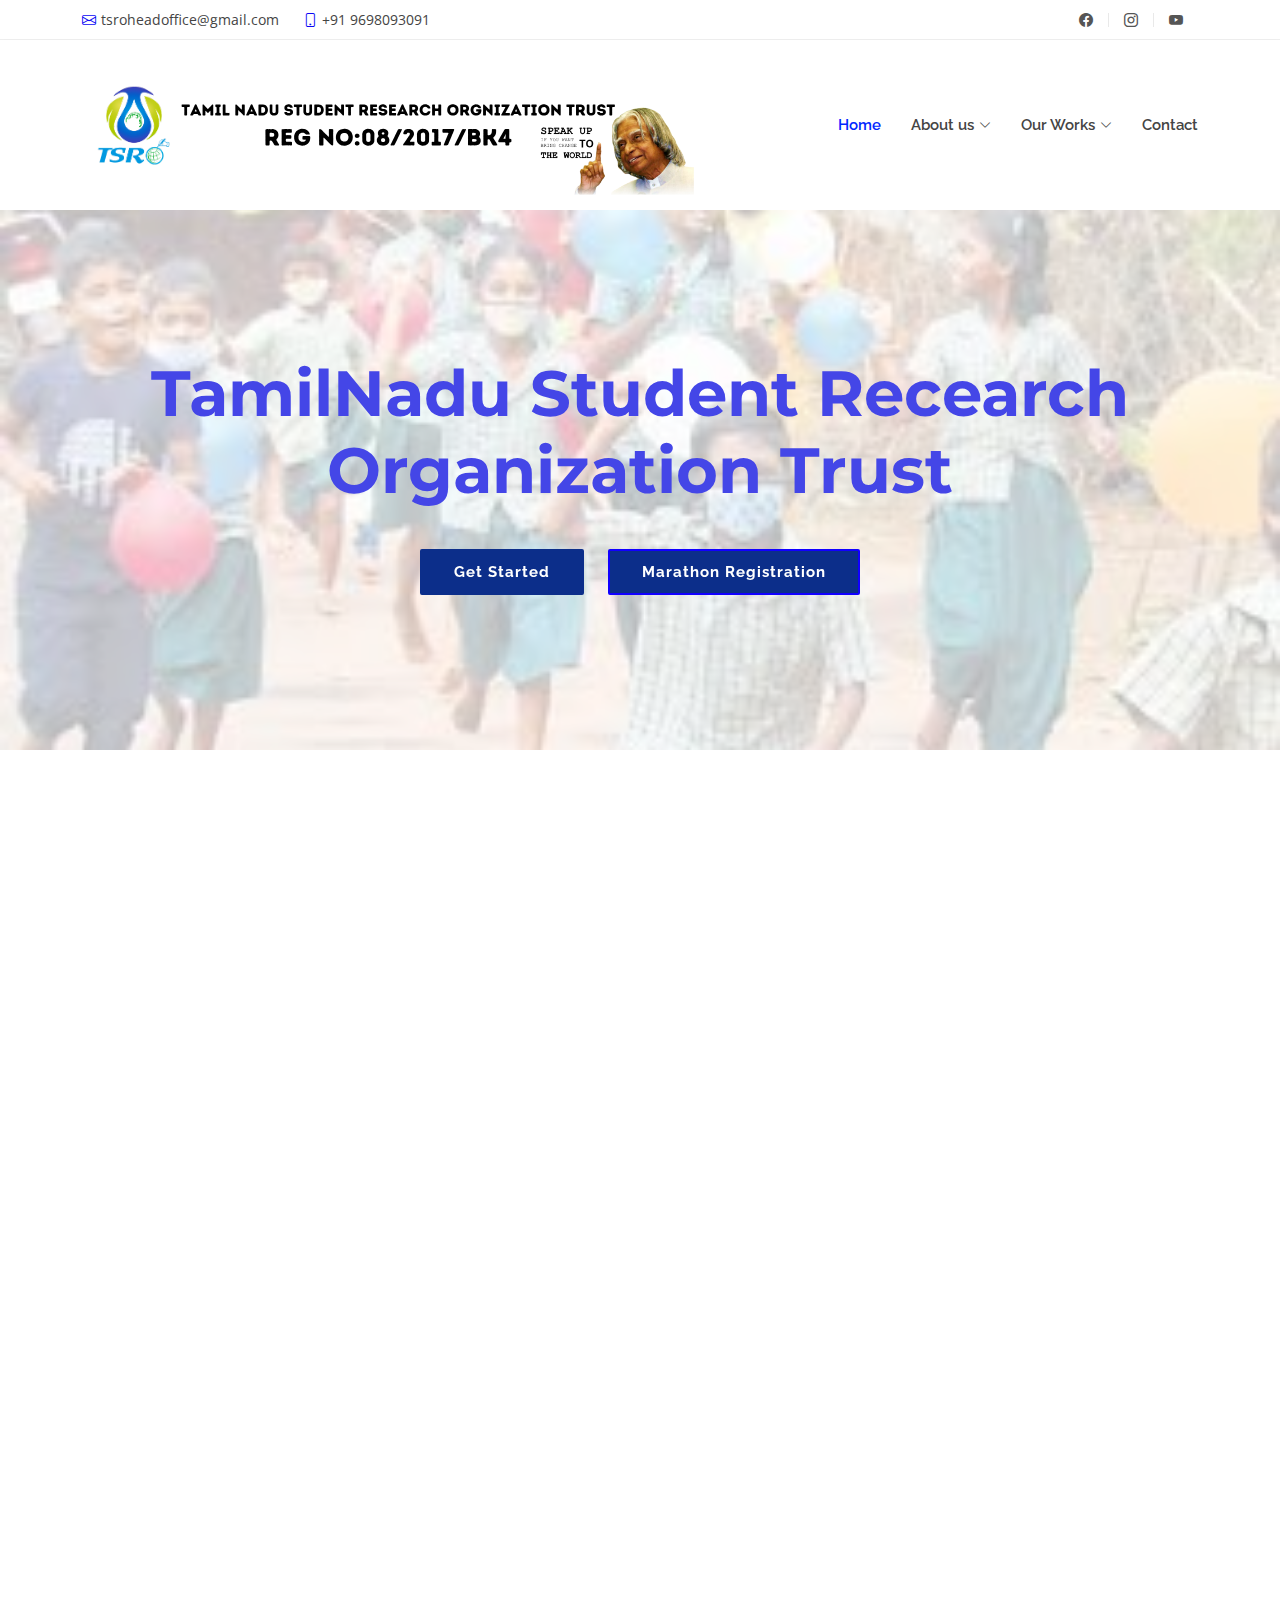
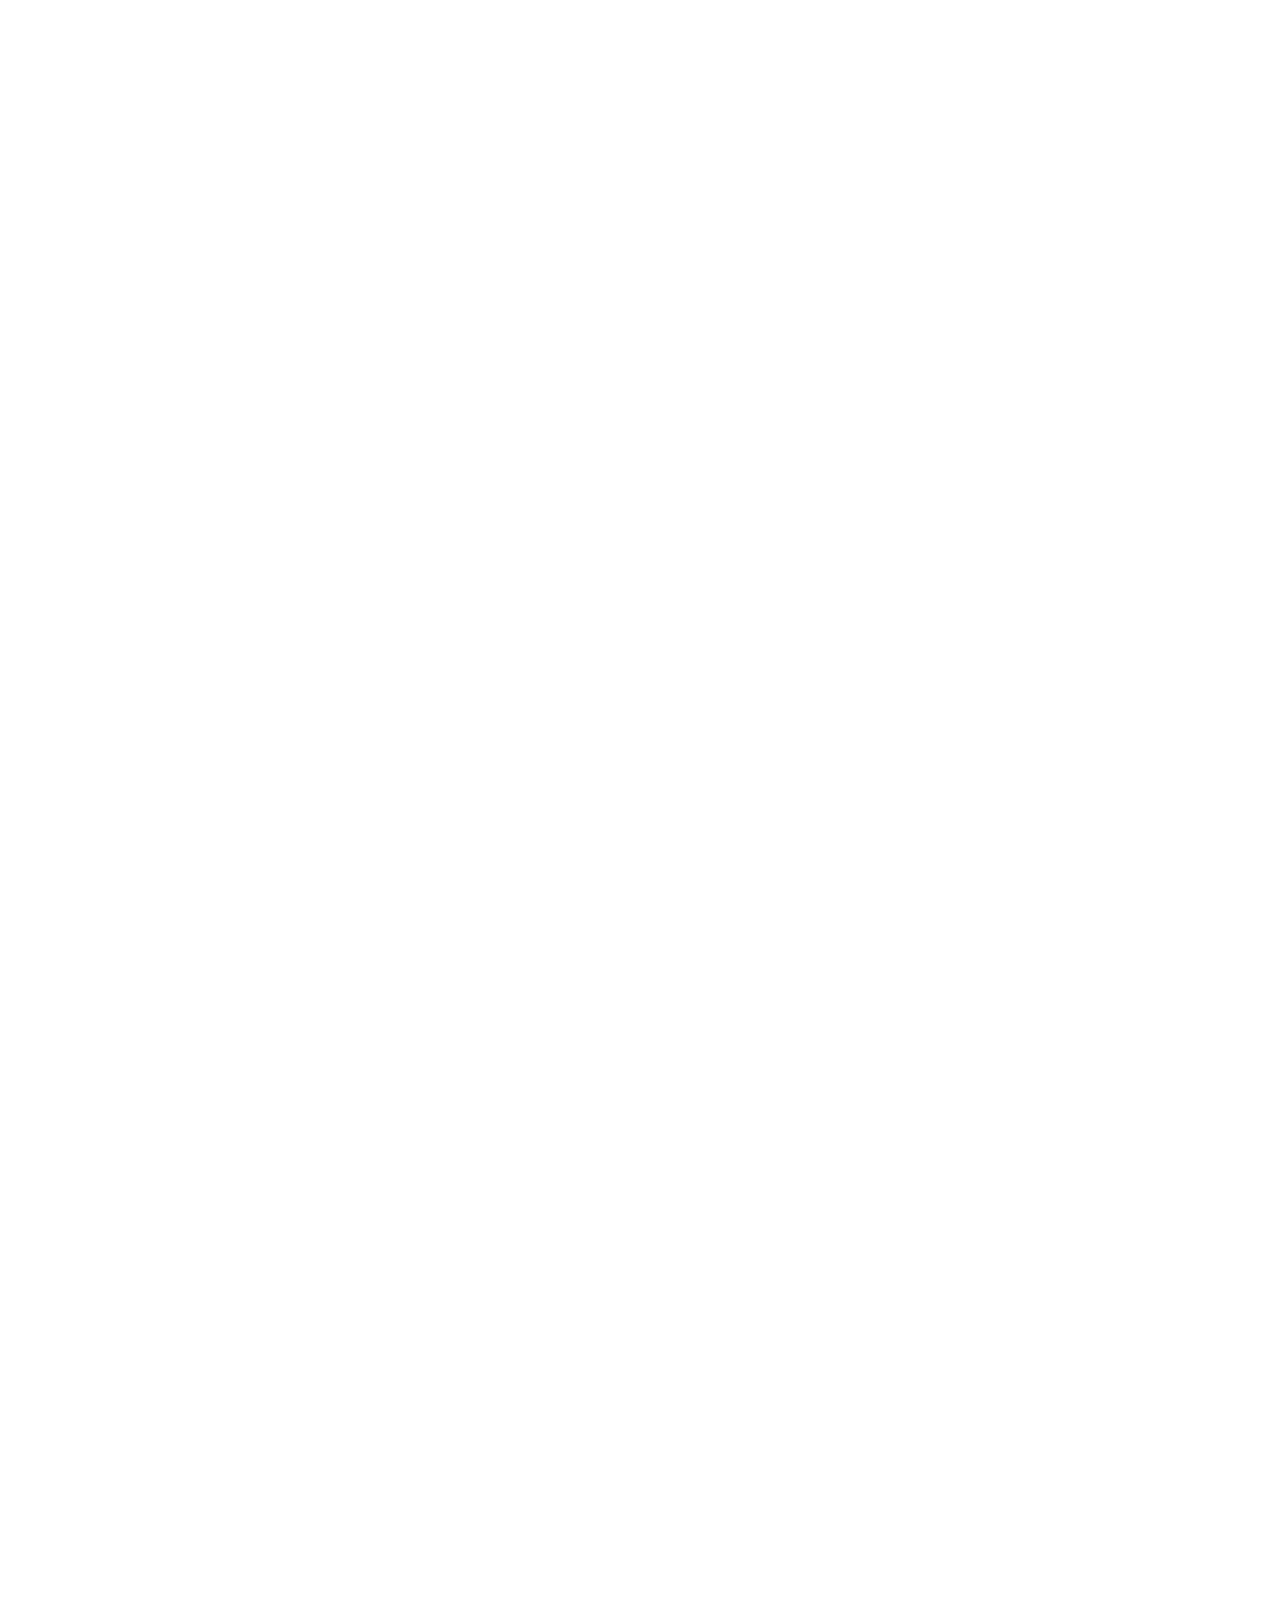
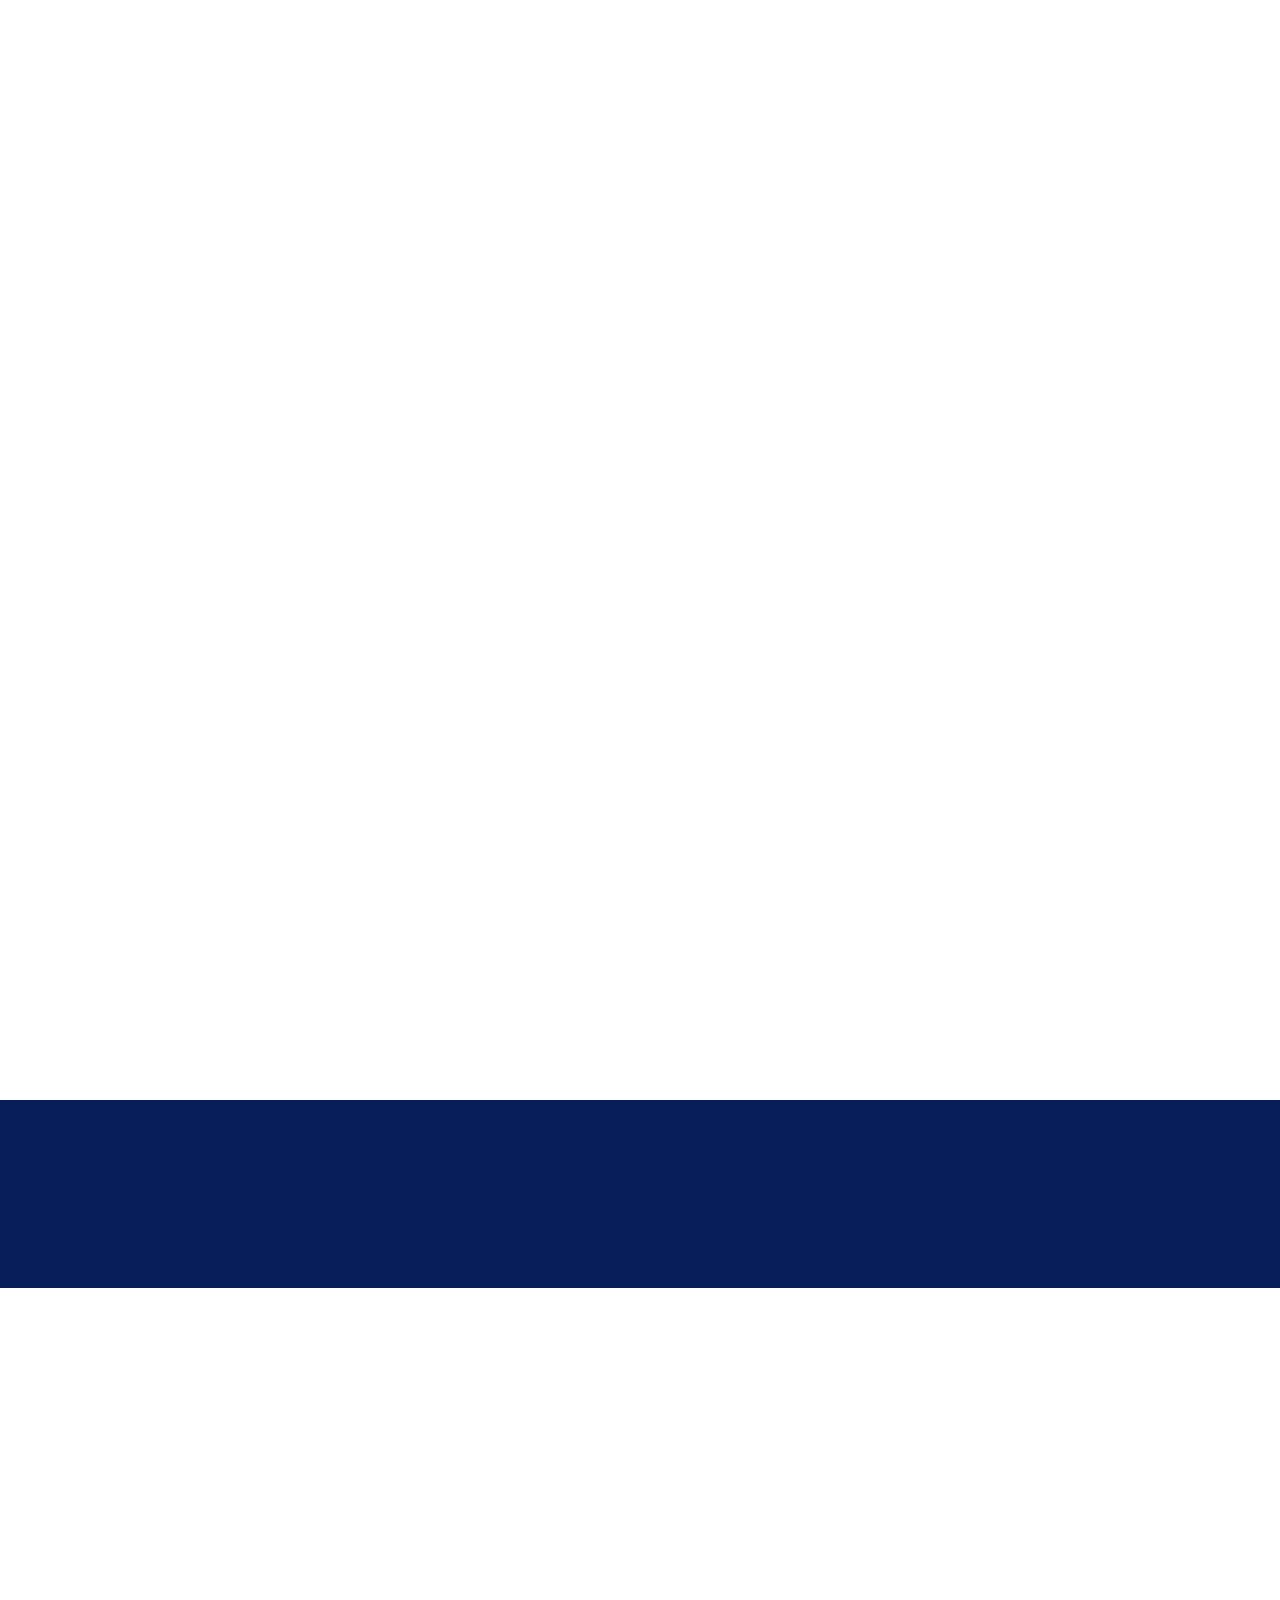
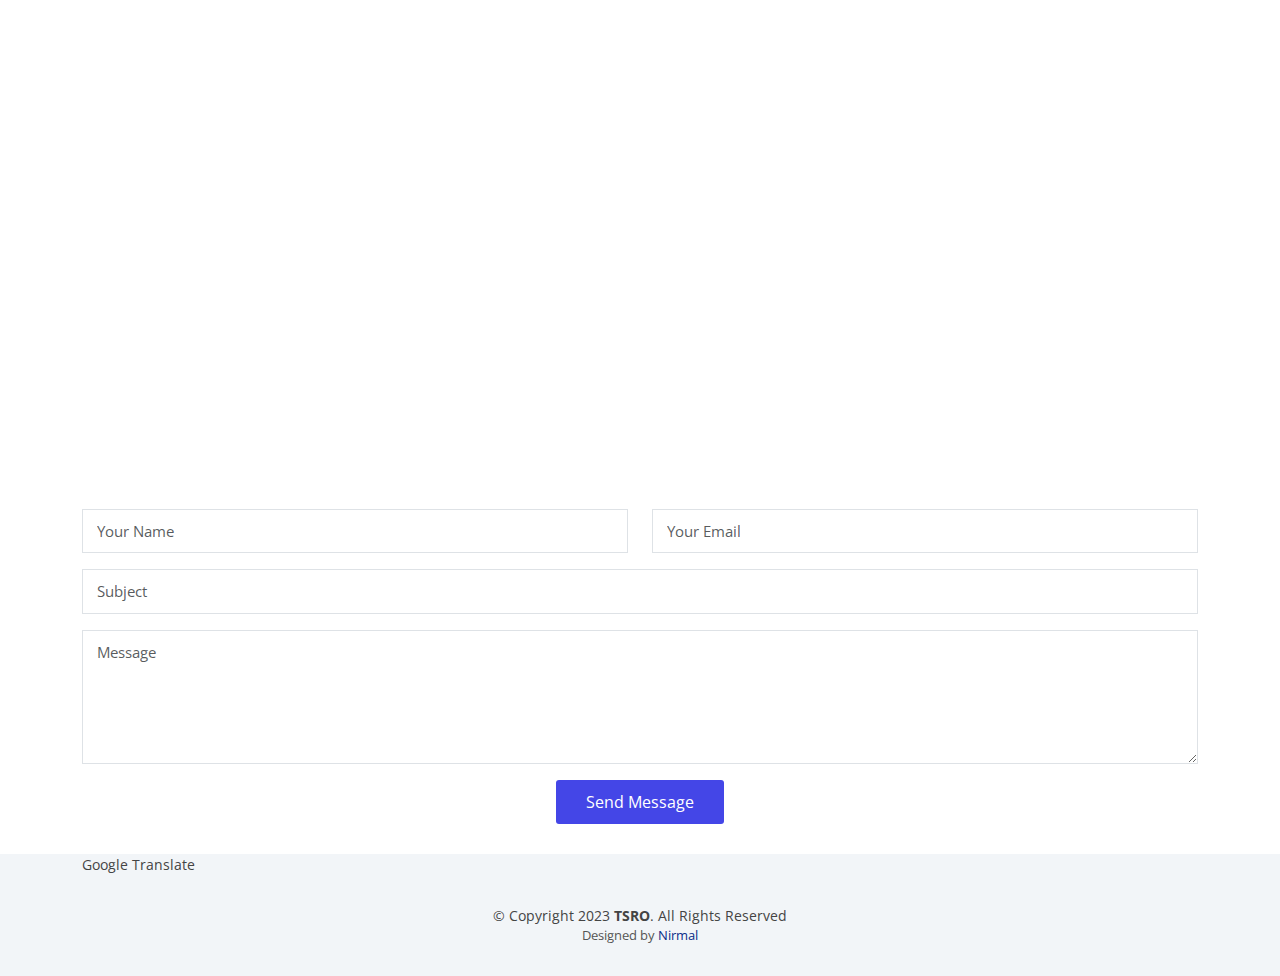
<file: index.html>
<!DOCTYPE html>
<html lang="en">

<head>
  <meta charset="utf-8">
  <meta content="width=device-width, initial-scale=1.0" name="viewport">

  <title>TSRO - Tamil Nadu Student Research Organization </title>
  <meta property="og:title" content="Tamil Nadu Student Research Organization">
  <meta property="og:type" content="website" />
  <meta content="tsro" name="keywords">
  <meta name="thumbnail" content="https://tsro.tndev.in/assets/img/tsro logo.jpg" />
  <meta http-equiv="refresh" content="120">

  <!-- Favicons -->
  <link href="assets/img/tso logo.png" rel="icon">
  <link href="assets/img/tsro logo.jpg" rel="apple-touch-icon">



  <!-- Google Fonts -->
  <link href="https://fonts.googleapis.com/css?family=Open+Sans:300,300i,400,400i,700,700i|Raleway:300,400,500,700,800|Montserrat:300,400,700" rel="stylesheet">

  <!-- Vendor CSS Files -->
  <link href="assets/vendor/aos/aos.css" rel="stylesheet">
  <link href="assets/vendor/bootstrap/css/bootstrap.min.css" rel="stylesheet">
  <link href="assets/vendor/bootstrap-icons/bootstrap-icons.css" rel="stylesheet">
  <link href="assets/vendor/boxicons/css/boxicons.min.css" rel="stylesheet">
  <link href="assets/vendor/glightbox/css/glightbox.min.css" rel="stylesheet">
  <link href="assets/vendor/swiper/swiper-bundle.min.css" rel="stylesheet">

  <!-- Template Main CSS File -->
  <link href="assets/css/style.css" rel="stylesheet">

  <script language="javascript">
    var noPrint=true;
    var noCopy=true;
    var noScreenshot=true;
    var autoBlur=true;
    </script>
    
    <script type="text/javascript" src="https://pdfanticopy.com/noprint.js"></script>

</head>

<body>

  <!-- ======= Top Bar ======= -->
  <section id="topbar" class="d-flex align-items-center">
    <div class="container d-flex justify-content-center justify-content-md-between">
      <div class="contact-info d-flex align-items-center">
        <i class="bi bi-envelope d-flex align-items-center"><a href="mailto:tsroheadoffice@gmail.com">tsroheadoffice@gmail.com</a></i>
        <i class="bi bi-phone d-flex align-items-center ms-4"><a href="tel:+919698093091">+91 9698093091</a></i>
      </div>
      <div class="social-links d-none d-md-flex align-items-center">
        <!-- <a href="#" class="twitter"><i class="bi bi-twitter"></i></a> -->
        <a href="https://www.facebook.com/tsro.in/" class="facebook"><i class="bi bi-facebook"></i></a>
        <a href="https://www.instagram.com/tsrotamilnadu/" class="instagram"><i class="bi bi-instagram"></i></a>
        <a href="https://www.youtube.com/channel/UCyvd2E-W27XlMkm34gQt5oQ" class="linkedin"><i class="bi bi-youtube"></i></i></a>
      </div>
    </div>
  </section><!-- End Top Bar-->

  <!-- ======= Header ======= -->
  <header id="header" class="d-flex align-items-center">
    <div class="container d-flex justify-content-between">
      
      <!-- <div id="logo_1">
        <a> <img src="assets/img/tso logo.png" width="350" height="80" alt=""></a>
      </div>
      <div id="logo_Text" class="container">
        <h1><a> தமிழ்நாடு மாணவர் ஆராய்ச்சி அமைப்பு</a></h1>
      </div>
      <div id="logo">
        <a><img src="assets/img/apj-logo.png" width="350" height="80" alt=""></a>
      </div> -->

      <div id="logo">
        <a href="index.html"> <img src="assets/img/Tamil Nadu Student Research Orgnization - white.svg" width="100%" height="140" alt=""></a>
      </div>


      <nav id="navbar" class="navbar">
        <ul>
          <li><a class="nav-link scrollto active" href="index.html">Home</a></li>
          <li class="dropdown"><a class="nav-link scrollto" href="#"><span>About us</span> <i class="bi bi-chevron-down "></i></a>
            <ul>
              <li><a href="aboutus.html">About Us</a></li>
              <li><a href="vission.html">Vission</a></li>
              <li><a href="mission.html">Mission</a></li>
              <li><a href="head-committee.html">Head Committee</a></li>
              <li><a href="management-committee.html">Management Committee</a></li>
              <!-- <li><a href="#">TSRO wellwishers</a></li> -->
            </ul>
          </li>
          <li class="dropdown"><a href="#"><span>Our Works</span> <i class="bi bi-chevron-down"></i></a>
            <ul>
              <li class="dropdown"><a href="#"><span>Research</span> <i class="bi bi-chevron-right"></i></a>
                <ul>
                  <li><a href="#">TSRO Research Project</a></li>
                  <li><a href="#">Goverment Schools Student Research Project</a></li>
                </ul>
              </li>
              <li><a href="#">Rode Side Childdren Education</a></li>
              <li><a href="#">Transgender womens educations</a></li>
              <li><a href="#">My Village Green Village Project</a></li>
              <li><a href="#">One Ruppe Education Project</a></li>
            </ul>
          </li>
          <li><a class="nav-link scrollto" href="contact.html">Contact</a></li>
        </ul>
        <i class="bi bi-list mobile-nav-toggle"></i>
      </nav><!-- .navbar -->

    </div>
  </header><!-- End Header -->

  <!-- ======= hero Section ======= -->
  <section id="hero">

    <div class="hero-content" data-aos="fade-up">
      <h2> <span>TamilNadu Student Recearch Organization Trust</span></h2>
      <div>
        <a href="#about" class="btn-get-started scrollto">Get Started</a>
        <a href="https://marathon.tsro.in" class="btn-projects scrollto">Marathon Registration</a>
      </div>
    </div>

    <div class="hero-slider swiper">
      <div class="swiper-wrapper">
        <!-- <div class="swiper-slide" style="background-image: url('assets/img/hero-carousel/1.jpg');"></div> -->
        <div class="swiper-slide" style="background-image: url('assets/img/hero-carousel/2.jpg');"></div>
        <!-- <div class="swiper-slide" style="background-image: url('assets/img/hero-carousel/3.jpg');"></div>
        <div class="swiper-slide" style="background-image: url('assets/img/hero-carousel/4.jpg');"></div>
        <div class="swiper-slide" style="background-image: url('assets/img/hero-carousel/5.jpg');"></div> -->
      </div>
    </div>

  </section><!-- End Hero Section -->

  <main id="main">

    <!-- ======= Services Section ======= -->
    <section id="services">
      <div class="container" data-aos="fade-up">
        <div class="section-header">
          <h2>Services</h2>
          <p>One Rupee Education: Empowering the underprivileged through affordable, quality education. A rupee's impact on futures. Join the mission!</p>
        </div>

        <div class="row gy-4">

          <div class="col-lg-6" data-aos="fade-up" data-aos-delay="100">
            <div class="box">
              <div class="icon"><i class="bi bi-briefcase"></i></div>
              <h4 class="title"><a href="">Rode Side Children Education</a></h4>
              <p class="description">Supporting roadside children's education is vital for breaking the cycle of poverty and ensuring a brighter future.</p>
            </div>
          </div>

          <div class="col-lg-6" data-aos="fade-up" data-aos-delay="200">
            <div class="box">
              <div class="icon"><i class="bi bi-backpack4-fill"></i></div>
              <h4 class="title"><a href="">Trans Gender Women Education</a></h4>
              <p class="description">Education for transgender women empowers and uplifts, fostering inclusivity and equality in our society. Let's support their educational aspirations and create a more accepting world.</p>
            </div>
          </div>

          <div class="col-lg-6" data-aos="fade-up" data-aos-delay="300">
            <div class="box">
              <div class="icon"><i class="bi bi-flower1"></i></div>
              <h4 class="title"><a href="">My Village Green Village</a></h4>
              <p class="description">My village, Green Village, is a serene oasis. Lush landscapes, friendly faces, and a sense of belonging make it special. Community bonds are strong, and nature surrounds us. It's a place where traditions and progress harmonize. Proud to call it home!</p>
            </div>
          </div>

          <div class="col-lg-6" data-aos="fade-up" data-aos-delay="400">
            <div class="box">
              <div class="icon"><i class="bi bi-currency-rupee"></i></div>
              <h4 class="title"><a href="">One Ruppe Education</a></h4>
              <p class="description">One Rupee Education - A noble initiative! Transforming lives with just a rupee, providing quality education to the underprivileged. Education as a catalyst for change. Every small contribution makes a big difference</p>
            </div>
          </div>

        </div>

      </div>
    </section><!-- End Services Section -->

    <!-- ======= Clients Section ======= -->
    <section id="clients">
      <div class="container" data-aos="fade-up">
        <div class="section-header">
          <h2>Clients</h2>
          <p>See our esteemed partners collaborating with Tamil Nadu Student Research Organization</p>
        </div>

        <div class="clients-slider swiper" data-aos="fade-up" data-aos-delay="100">
          <div class="swiper-wrapper align-items-center">
            <div class="swiper-slide"><img src="assets/img/clients/01.jpg" class="img-fluid" alt=""></div>
            <div class="swiper-slide"><img src="assets/img/clients/02.jpg" class="img-fluid" alt=""></div>
            <div class="swiper-slide"><img src="assets/img/clients/03.jpg" class="img-fluid" alt=""></div>
            <div class="swiper-slide"><img src="assets/img/clients/04.jpg" class="img-fluid" alt=""></div>
            <div class="swiper-slide"><img src="assets/img/clients/05.jpg" class="img-fluid" alt=""></div>
            <div class="swiper-slide"><img src="assets/img/clients/06.jpg" class="img-fluid" alt=""></div>
            <div class="swiper-slide"><img src="assets/img/clients/07.jpg" class="img-fluid" alt=""></div>
            <div class="swiper-slide"><img src="assets/img/clients/08.jpg" class="img-fluid" alt=""></div>
            <div class="swiper-slide"><img src="assets/img/clients/09.jpg" class="img-fluid" alt=""></div>
            <div class="swiper-slide"><img src="assets/img/clients/10.jpg" class="img-fluid" alt=""></div>
            <div class="swiper-slide"><img src="assets/img/clients/11.jpg" class="img-fluid" alt=""></div>
            <div class="swiper-slide"><img src="assets/img/clients/12.jpg" class="img-fluid" alt=""></div>
            <div class="swiper-slide"><img src="assets/img/clients/13.jpg" class="img-fluid" alt=""></div>
            <div class="swiper-slide"><img src="assets/img/clients/14.jpg" class="img-fluid" alt=""></div>
            <div class="swiper-slide"><img src="assets/img/clients/15.jpg" class="img-fluid" alt=""></div>
            <div class="swiper-slide"><img src="assets/img/clients/16.jpg" class="img-fluid" alt=""></div>
            <div class="swiper-slide"><img src="assets/img/clients/17.jpg" class="img-fluid" alt=""></div>
            <div class="swiper-slide"><img src="assets/img/clients/18.jpg" class="img-fluid" alt=""></div>
            <div class="swiper-slide"><img src="assets/img/clients/19.jpg" class="img-fluid" alt=""></div>
            <div class="swiper-slide"><img src="assets/img/clients/20.jpg" class="img-fluid" alt=""></div>
            <div class="swiper-slide"><img src="assets/img/clients/21.jpg" class="img-fluid" alt=""></div>
            <div class="swiper-slide"><img src="assets/img/clients/22.jpg" class="img-fluid" alt=""></div>
            <div class="swiper-slide"><img src="assets/img/clients/23.jpg" class="img-fluid" alt=""></div>
            <div class="swiper-slide"><img src="assets/img/clients/24.jpg" class="img-fluid" alt=""></div>
            <div class="swiper-slide"><img src="assets/img/clients/25.jpg" class="img-fluid" alt=""></div>
            <div class="swiper-slide"><img src="assets/img/clients/26.jpg" class="img-fluid" alt=""></div>
            <div class="swiper-slide"><img src="assets/img/clients/27.jpg" class="img-fluid" alt=""></div>
            <div class="swiper-slide"><img src="assets/img/clients/28.jpg" class="img-fluid" alt=""></div>
            <div class="swiper-slide"><img src="assets/img/clients/29.jpg" class="img-fluid" alt=""></div>
          </div>
          <div class="swiper-pagination"></div>
        </div>

      </div>
    </section><!-- End Clients Section -->

    <!-- ======= Portfolio Section ======= -->
    <section id="portfolio" class="portfolio">
      <div class="container" data-aos="fade-up">
        <div class="section-header">
          <h2>Our Works</h2>
          <p>Explore impressive projects undertaken by Tamil Nadu Student Research Organization.</p>
        </div>

        <div class="row" data-aos="fade-up" data-aos-delay="100">
          <div class="col-lg-12 d-flex justify-content-center">
            <ul id="portfolio-flters">
              <li data-filter="*" class="filter-active">All</li>
              <li data-filter=".filter-app">Projects</li>
              <li data-filter=".filter-card">Events</li>
              <li data-filter=".filter-web">Gallery</li>
            </ul>
          </div>
        </div>

        <div class="row portfolio-container" data-aos="fade-up" data-aos-delay="200">

          <div class="col-lg-4 col-md-6 portfolio-item filter-app">
            <img src="assets/img/portfolio/portfolio-1.jpg" class="img-fluid" alt="">
            <div class="portfolio-info">
              <a href="assets/img/portfolio/portfolio-1.jpg" data-gallery="portfolioGallery" class="portfolio-lightbox preview-link" title="App 1"><i class="bx bx-plus"></i></a>
              <!-- <a href="#" class="details-link" title="More Details"><i class="bx bx-link"></i></a> -->
            </div>
          </div>

          <div class="col-lg-4 col-md-6 portfolio-item filter-web">
            <img src="assets/img/portfolio/portfolio-2.jpg" class="img-fluid" alt="">
            <div class="portfolio-info">
              <a href="assets/img/portfolio/portfolio-2.jpg" data-gallery="portfolioGallery" class="portfolio-lightbox preview-link" title="Web 3"><i class="bx bx-plus"></i></a>
              <!-- <a href="#" class="details-link" title="More Details"><i class="bx bx-link"></i></a> -->
            </div>
          </div>

          <div class="col-lg-4 col-md-6 portfolio-item filter-app">
            <img src="assets/img/portfolio/portfolio-3.jpg" class="img-fluid" alt="">
            <div class="portfolio-info">
              <a href="assets/img/portfolio/portfolio-3.jpg" data-gallery="portfolioGallery" class="portfolio-lightbox preview-link" title="App 2"><i class="bx bx-plus"></i></a>
              <!-- <a href="#" class="details-link" title="More Details"><i class="bx bx-link"></i></a> -->
            </div>
          </div>

          <div class="col-lg-4 col-md-6 portfolio-item filter-card">
            <img src="assets/img/portfolio/portfolio-4.jpg" class="img-fluid" alt="">
            <div class="portfolio-info">
              <a href="assets/img/portfolio/portfolio-4.jpg" data-gallery="portfolioGallery" class="portfolio-lightbox preview-link" title="Card 2"><i class="bx bx-plus"></i></a>
              <!-- <a href="#" class="details-link" title="More Details"><i class="bx bx-link"></i></a> -->
            </div>
          </div>

          <div class="col-lg-4 col-md-6 portfolio-item filter-web">
            <img src="assets/img/portfolio/portfolio-5.jpg" class="img-fluid" alt="">
            <div class="portfolio-info">
              <a href="assets/img/portfolio/portfolio-5.jpg" data-gallery="portfolioGallery" class="portfolio-lightbox preview-link" title="Web 2"><i class="bx bx-plus"></i></a>
              <!-- <a href="#" class="details-link" title="More Details"><i class="bx bx-link"></i></a> -->
            </div>
          </div>

          <div class="col-lg-4 col-md-6 portfolio-item filter-app">
            <img src="assets/img/portfolio/portfolio-6.jpg" class="img-fluid" alt="">
            <div class="portfolio-info">
              <a href="assets/img/portfolio/portfolio-6.jpg" data-gallery="portfolioGallery" class="portfolio-lightbox preview-link" title="App 3"><i class="bx bx-plus"></i></a>
              <!-- <a href="#" class="details-link" title="More Details"><i class="bx bx-link"></i></a> -->
            </div>
          </div>

          <div class="col-lg-4 col-md-6 portfolio-item filter-card">
            <img src="assets/img/portfolio/portfolio-7.jpg" class="img-fluid" alt="">
            <div class="portfolio-info">

              <a href="assets/img/portfolio/portfolio-7.jpg" data-gallery="portfolioGallery" class="portfolio-lightbox preview-link" title="Card 1"><i class="bx bx-plus"></i></a>
              <!-- <a href="#" class="details-link" title="More Details"><i class="bx bx-link"></i></a> -->
            </div>
          </div>

          <div class="col-lg-4 col-md-6 portfolio-item filter-card">
            <img src="assets/img/portfolio/portfolio-8.jpg" class="img-fluid" alt="">
            <div class="portfolio-info">
              <a href="assets/img/portfolio/portfolio-8.jpg" data-gallery="portfolioGallery" class="portfolio-lightbox preview-link" title="Card 3"><i class="bx bx-plus"></i></a>
              <!-- <a href="#" class="details-link" title="More Details"><i class="bx bx-link"></i></a> -->
            </div>
          </div>

          <div class="col-lg-4 col-md-6 portfolio-item filter-web">
            <img src="assets/img/portfolio/portfolio-9.jpg" class="img-fluid" alt="">
            <div class="portfolio-info">
              <a href="assets/img/portfolio/portfolio-9.jpg" data-gallery="portfolioGallery" class="portfolio-lightbox preview-link" title="Web 3"><i class="bx bx-plus"></i></a>
              <!-- <a href="#" class="details-link" title="More Details"><i class="bx bx-link"></i></a> -->
            </div>
          </div>
        </div>

      </div>
    </section><!-- End Portfolio Section -->

    <!-- ======= Testimonials Section ======= -->
    <section id="testimonials">
      <div class="container" data-aos="fade-up">
        <div class="section-header">
          <h2>Testimonials</h2>
          <p>Discover inspiring testimonials from satisfied members of Tamil Nadu Student Research Organization</p>
        </div>

        <div class="testimonials-slider swiper" data-aos="fade-up" data-aos-delay="100">
          <div class="swiper-wrapper">

            <div class="swiper-slide">
              <div class="testimonial-item">
                <p>
                  <img src="assets/img/quote-sign-left.png" class="quote-sign-left" alt="">
                  Proin iaculis purus consequat sem cure digni ssim donec porttitora entum suscipit rhoncus. Accusantium quam, ultricies eget id, aliquam eget nibh et. Maecen aliquam, risus at semper.
                  <img src="assets/img/quote-sign-right.png" class="quote-sign-right" alt="">
                </p>
                <img src="assets/img/team-1.jpg" class="testimonial-img" alt="">
                <h3>Ravi Kumar</h3>
                <h4>Ceo &amp; Founder</h4>
              </div>
            </div><!-- End testimonial item -->

            <div class="swiper-slide">
              <div class="testimonial-item">
                <p>
                  <img src="assets/img/quote-sign-left.png" class="quote-sign-left" alt="">
                  Export tempor illum tamen malis malis eram quae irure esse labore quem cillum quid cillum eram malis quorum velit fore eram velit sunt aliqua noster fugiat irure amet legam anim culpa.
                  <img src="assets/img/quote-sign-right.png" class="quote-sign-right" alt="">
                </p>
                <img src="assets/img/team-1.jpg" class="testimonial-img" alt="">
                <h3>Nirmal Kumar P</h3>
                <h4>web Designer</h4>
              </div>
            </div><!-- End testimonial item -->


          </div>
          <div class="swiper-pagination"></div>
        </div>

      </div>
    </section><!-- End Testimonials Section -->

    <!-- ======= Call To Action Section ======= -->
    <section id="call-to-action">
      <div class="container" data-aos="zoom-out">
        <div class="row">
          <div class="col-lg-9 text-center text-lg-start">
            <h3 class="cta-title">Call To Action</h3>
            <p class="cta-text"> Join Tamil Nadu Student Research Organization for impactful and meaningful initiatives.</p>
          </div>
          <div class="col-lg-3 cta-btn-container text-center">
            <a class="cta-btn align-middle" href="tel:+919698093091">Call To Action</a>
          </div>
        </div>
      </div>
    </section><!-- End Call To Action Section -->

    <!-- ======= Contact Section ======= -->
    <section id="contact">
      <div class="container" data-aos="fade-up">
        <div class="section-header">
          <h2>Contact Us</h2>
          <p></p>
        </div>

        <div class="row contact-info">

          <div class="col-md-4">
            <div class="contact-address">
              <i class="bi bi-geo-alt"></i>
              <h3>Address</h3>
              <address>Tiruchengodu</address>
            </div>
          </div>

          <div class="col-md-4">
            <div class="contact-phone">
              <i class="bi bi-phone"></i>
              <h3>Phone Number</h3>
              <p><a href="tel:+919698093091">+91 96980 93091</a></p>
            </div>
          </div>

          <div class="col-md-4">
            <div class="contact-email">
              <i class="bi bi-envelope"></i>
              <h3>Email</h3>
              <p><a href="mailto:tsroheadoffice@gmail.com">tsroheadoffice@gmail.com</a></p>
            </div>
          </div>

        </div>
      </div>

      <div class="container mb-4">
        <iframe src="https://www.google.com/maps/embed?pb=!1m18!1m12!1m3!1d31291.13889285693!2d77.87434385953922!3d11.379022583743536!2m3!1f0!2f0!3f0!3m2!1i1024!2i768!4f13.1!3m3!1m2!1s0x3ba96191aa62873b%3A0xcbcc6272306596d2!2sTiruchengode%2C%20Tamil%20Nadu%20637211!5e0!3m2!1sen!2sin!4v1698243110615!5m2!1sen!2sin" width="100%" height="450" style="border:0;" allowfullscreen="" loading="lazy" referrerpolicy="no-referrer-when-downgrade" width="100%" height="380" frameborder="0" style="border:0" allowfullscreen></iframe>
      </div>

      <div class="container">
        <div class="form">
          <form action="forms/contact.php" method="post" role="form" class="php-email-form">
            <div class="row">
              <div class="form-group col-md-6">
                <input type="text" name="name" class="form-control" id="name" placeholder="Your Name" required>
              </div>
              <div class="form-group col-md-6 mt-3 mt-md-0">
                <input type="email" class="form-control" name="email" id="email" placeholder="Your Email" required>
              </div>
            </div>
            <div class="form-group mt-3">
              <input type="text" class="form-control" name="subject" id="subject" placeholder="Subject" required>
            </div>
            <div class="form-group mt-3">
              <textarea class="form-control" name="message" rows="5" placeholder="Message" required></textarea>
            </div>

            <div class="my-3">
              <div class="loading">Loading</div>
              <div class="error-message"></div>
              <div class="sent-message">Your message has been sent. Thank you!</div>
            </div>

            <div class="text-center"><button type="submit">Send Message</button></div>
          </form>
        </div>

      </div>
    </section><!-- End Contact Section -->

  </main><!-- End #main -->

  <!-- ======= Footer ======= -->
  <footer id="footer">
    <div class="container">
      <a> Google Translate</a>
      <div id="google_translate_element"></div>
      <div class="copyright">
        &copy; Copyright 2023 <strong>TSRO</strong>. All Rights Reserved
      </div>
      <div class="credits">
        Designed by <a href="https://tndev.in">Nirmal</a>
      </div>
    </div>
  </footer><!-- End Footer -->

  <a href="#" class="back-to-top d-flex align-items-center justify-content-center"><i class="bi bi-arrow-up-short"></i></a>

  <!-- Vendor JS Files -->
  <script src="assets/vendor/aos/aos.js"></script>
  <script src="assets/vendor/bootstrap/js/bootstrap.bundle.min.js"></script>
  <script src="assets/vendor/glightbox/js/glightbox.min.js"></script>
  <script src="assets/vendor/isotope-layout/isotope.pkgd.min.js"></script>
  <script src="assets/vendor/swiper/swiper-bundle.min.js"></script>
  <script src="assets/vendor/php-email-form/validate.js"></script>

  <script type="text/javascript">
    function googleTranslateElementInit() {
      new google.translate.TranslateElement({pageLanguage: 'en', layout: google.translate.TranslateElement.InlineLayout.SIMPLE}, 'google_translate_element');
    }
    </script>
    
    <script type="text/javascript" src="//translate.google.com/translate_a/element.js?cb=googleTranslateElementInit"></script>

  <!-- Template Main JS File -->
  <script src="assets/js/main.js"></script>

</body>

</html>
</file>
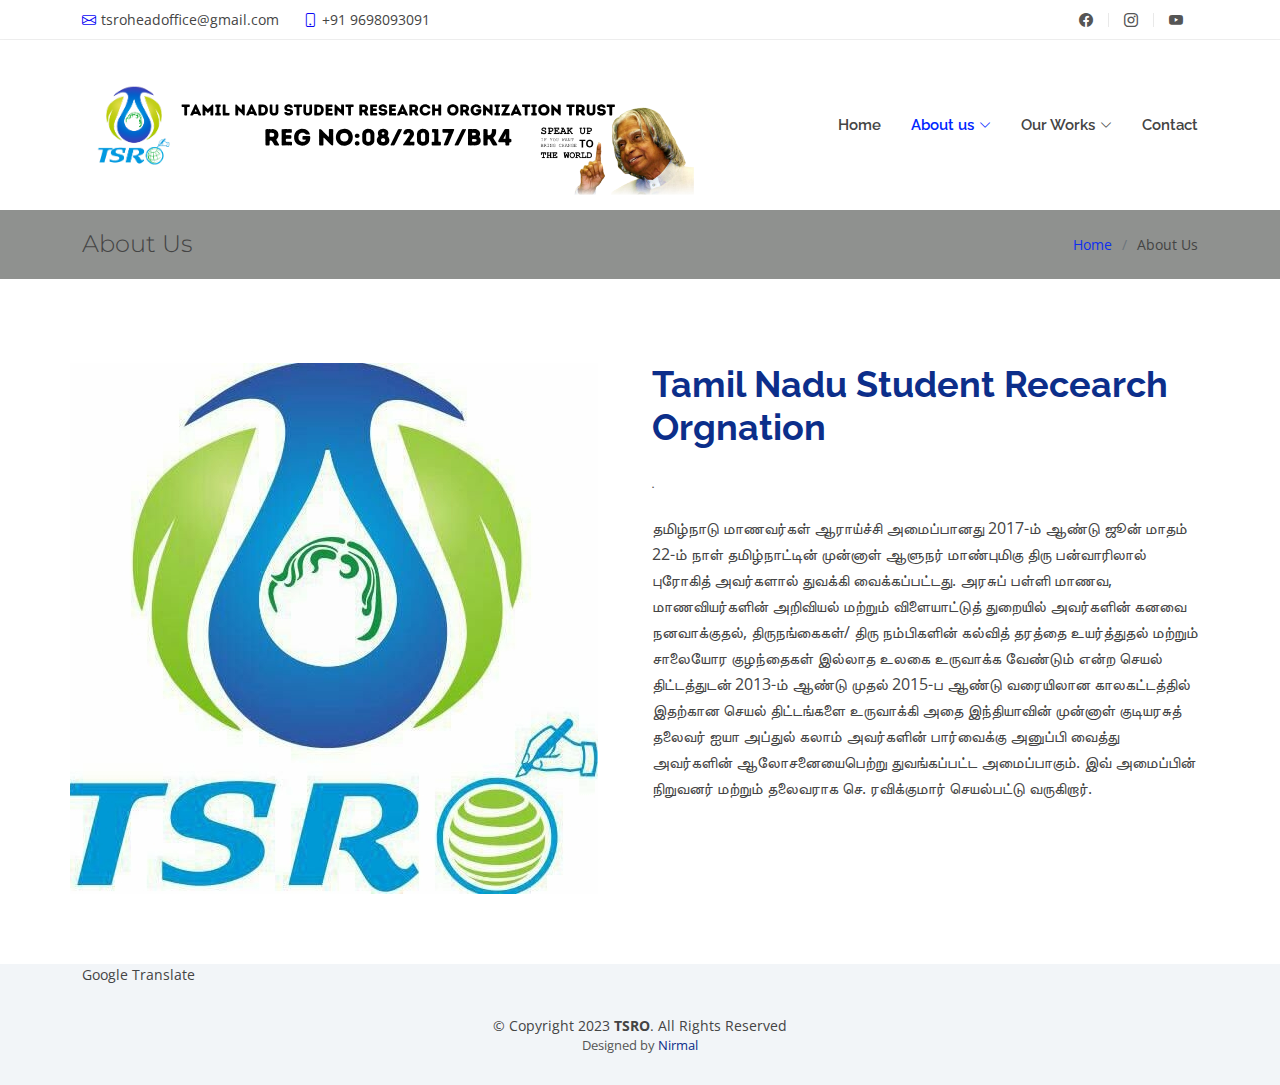
<file: aboutus.html>
<!DOCTYPE html>
<html lang="en">

<head>
  <meta charset="utf-8">
  <meta content="width=device-width, initial-scale=1.0" name="viewport">

  <title>TSRO - ABOUT US</title>
  <meta content="" name="description">
  <meta content="" name="keywords">

  <!-- Favicons -->
  <link href="assets/img/tso logo.png" rel="icon">
  <link href="assets/img/tsro logo.jpg" rel="apple-touch-icon">

  <!-- Google Fonts -->
  <link href="https://fonts.googleapis.com/css?family=Open+Sans:300,300i,400,400i,700,700i|Raleway:300,400,500,700,800|Montserrat:300,400,700" rel="stylesheet">

  <!-- Vendor CSS Files -->
  <link href="assets/vendor/aos/aos.css" rel="stylesheet">
  <link href="assets/vendor/bootstrap/css/bootstrap.min.css" rel="stylesheet">
  <link href="assets/vendor/bootstrap-icons/bootstrap-icons.css" rel="stylesheet">
  <link href="assets/vendor/boxicons/css/boxicons.min.css" rel="stylesheet">
  <link href="assets/vendor/glightbox/css/glightbox.min.css" rel="stylesheet">
  <link href="assets/vendor/swiper/swiper-bundle.min.css" rel="stylesheet">

  <!-- Template Main CSS File -->
  <link href="assets/css/style.css" rel="stylesheet">

</head>

<body>

  <!-- ======= Top Bar ======= -->
  <section id="topbar" class="d-flex align-items-center">
    <div class="container d-flex justify-content-center justify-content-md-between">
      <div class="contact-info d-flex align-items-center">
        <i class="bi bi-envelope d-flex align-items-center"><a href="mailto:tsroheadoffice@gmail.com">tsroheadoffice@gmail.com</a></i>
        <i class="bi bi-phone d-flex align-items-center ms-4"><a href="tel:+919698093091">+91 9698093091</a></i>
      </div>
      <div class="social-links d-none d-md-flex align-items-center">
        <!-- <a href="#" class="twitter"><i class="bi bi-twitter"></i></a> -->
        <a href="https://www.facebook.com/tsro.in/" class="facebook"><i class="bi bi-facebook"></i></a>
        <a href="https://www.instagram.com/tsrotamilnadu/" class="instagram"><i class="bi bi-instagram"></i></a>
        <a href="https://www.youtube.com/channel/UCyvd2E-W27XlMkm34gQt5oQ" class="linkedin"><i class="bi bi-youtube"></i></i></a>
      </div>
    </div>
  </section><!-- End Top Bar-->

  <!-- ======= Header ======= -->
  <header id="header" class="d-flex align-items-center">
    <div class="container d-flex justify-content-between">
      
      <!-- <div id="logo_1">
        <a> <img src="assets/img/tso logo.png" width="350" height="80" alt=""></a>
      </div>
      <div id="logo_Text" class="container">
        <h1><a> தமிழ்நாடு மாணவர் ஆராய்ச்சி அமைப்பு</a></h1>
      </div>
      <div id="logo">
        <a><img src="assets/img/apj-logo.png" width="350" height="80" alt=""></a>
      </div> -->

      <div id="logo">
        <a href="index.html"> <img src="assets/img/Tamil Nadu Student Research Orgnization - white.svg" width="100%" height="140" alt=""></a>
      </div>


      <nav id="navbar" class="navbar">
        <ul>
          <li><a class="nav-link scrollto" href="index.html">Home</a></li>
          <li class="dropdown"><a class="nav-link scrollto active" href="#"><span>About us</span> <i class="bi bi-chevron-down "></i></a>
            <ul>
              <li><a class="nav-link scrollto active" href="aboutus.html">About Us</a></li>
              <li><a href="vission.html">Vission</a></li>
              <li><a href="mission.html">Mission</a></li>
              <li><a href="head-committee.html">Head Committee</a></li>
              <li><a href="management-committee.html">Management Committee</a></li>
              <!-- <li><a href="#">TSRO wellwishers</a></li> -->
            </ul>
          </li>
          <li class="dropdown"><a href="#"><span>Our Works</span> <i class="bi bi-chevron-down"></i></a>
            <ul>
              <li class="dropdown"><a href="#"><span>Research</span> <i class="bi bi-chevron-right"></i></a>
                <ul>
                  <li><a href="#">TSRO Research Project</a></li>
                  <li><a href="#">Goverment Schools Student Research Project</a></li>
                </ul>
              </li>
              <li><a href="#">Rode Side Childdren Education</a></li>
              <li><a href="#">Transgender womens educations</a></li>
              <li><a href="#">My Village Green Village Project</a></li>
              <li><a href="#">One Ruppe Education Project</a></li>
            </ul>
          </li>
          <li><a class="nav-link scrollto" href="contact.html">Contact</a></li>
        </ul>
        <i class="bi bi-list mobile-nav-toggle"></i>
      </nav><!-- .navbar -->

    </div>
  </header><!-- End Header -->

  <main id="main">

    <!-- ======= Breadcrumbs Section ======= -->
    <section class="breadcrumbs">
      <div class="container">

        <div class="d-flex justify-content-between align-items-center">
          <h2>About Us</h2>
          <ol>
            <li><a href="index.html">Home</a></li>
            <li>About Us</li>
          </ol>
        </div>

      </div>
    </section><!-- End Breadcrumbs Section -->

    <section class="inner-page pt-4">
      <!-- <div class="container">
        <p>
          Example inner page template
        </p>
      </div> -->
      <section id="about">
        <div class="container" data-aos="fade-up">
          <div class="row">
            <div class="col-lg-6 about-img">
              <img src="assets/img/tsro logo.jpg" alt="">
            </div>
  
            <div class="col-lg-6 content">
              <h2>Tamil Nadu Student Recearch Orgnation</h2>
              <h3>.</h3>
  
              <!-- <ul>
                <li><i class="bi bi-check-circle"></i> Ullamco laboris nisi ut aliquip ex ea commodo consequat.</li>
                <li><i class="bi bi-check-circle"></i> Duis aute irure dolor in reprehenderit in voluptate velit.</li>
                <li><i class="bi bi-check-circle"></i> Ullamco laboris nisi ut aliquip ex ea commodo consequat. Duis aute irure dolor in reprehenderit in voluptate trideta storacalaperda mastiro dolore eu fugiat nulla pariatur.</li>
              </ul> -->
              <p>தமிழ்நாடு மாணவர்கள்‌ ஆராய்ச்சி அமைப்பானது 2017-ம்‌ ஆண்டு ஜூன்‌
                மாதம்‌ 22-ம்‌ நாள்‌ தமிழ்நாட்டின்‌ முன்னாள்‌ ஆளுநர்‌ மாண்புமிகு திரு
                பன்வாரிலால்‌ புரோகித்‌ அவர்களால்‌ துவக்கி வைக்கப்பட்டது. அரசுப்‌ பள்ளி
                மாணவ, மாணவியர்களின்‌ அறிவியல்‌ மற்றும்‌ விளையாட்டுத்‌ துறையில்‌
                அவர்களின்‌ கனவை நனவாக்குதல்‌, திருநங்கைகள்/ திரு நம்பிகளின்‌ கல்வித்‌
                தரத்தை உயர்த்துதல்‌ மற்றும்‌ சாலையோர குழந்தைகள்‌ இல்லாத உலகை
                
                உருவாக்க வேண்டும்‌ என்ற செயல்‌ திட்டத்துடன்‌ 2013-ம்‌ ஆண்டு முதல்‌ 2015-ப
                ஆண்டு வரையிலான காலகட்டத்தில்‌ இதற்கான செயல்‌ திட்டங்களை
                உருவாக்கி அதை இந்தியாவின்‌ முன்னாள்‌ குடியரசுத்‌ தலைவர்‌ ஐயா அப்துல்‌
                கலாம்‌ அவர்களின்‌ பார்வைக்கு அனுப்பி வைத்து அவர்களின்‌
                ஆலோசனையைபெற்று துவங்கப்பட்ட அமைப்பாகும்‌. இவ்‌ அமைப்பின்‌
                நிறுவனர்‌ மற்றும்‌ தலைவராக செ. ரவிக்குமார்‌ செயல்பட்டு வருகிறார்‌.
                </p>
  
            </div>
          </div>
  
        </div>
      </section><!-- End About Section -->
    </section>


  </main><!-- End #main -->

  <!-- ======= Footer ======= -->
  <footer id="footer">
    <div class="container">
      <a> Google Translate</a>
      <div id="google_translate_element"></div>
      <div class="copyright">
        &copy; Copyright 2023 <strong>TSRO</strong>. All Rights Reserved
      </div>
      <div class="credits">
        Designed by <a href="https://tndev.in">Nirmal</a>
      </div>
    </div>
  </footer><!-- End Footer -->

  <a href="#" class="back-to-top d-flex align-items-center justify-content-center"><i class="bi bi-arrow-up-short"></i></a>

  <!-- Vendor JS Files -->
  <script src="assets/vendor/aos/aos.js"></script>
  <script src="assets/vendor/bootstrap/js/bootstrap.bundle.min.js"></script>
  <script src="assets/vendor/glightbox/js/glightbox.min.js"></script>
  <script src="assets/vendor/isotope-layout/isotope.pkgd.min.js"></script>
  <script src="assets/vendor/swiper/swiper-bundle.min.js"></script>
  <script src="assets/vendor/php-email-form/validate.js"></script>

  <script type="text/javascript">
    function googleTranslateElementInit() {
      new google.translate.TranslateElement({pageLanguage: 'en', layout: google.translate.TranslateElement.InlineLayout.SIMPLE}, 'google_translate_element');
    }
    </script>
    
    <script type="text/javascript" src="//translate.google.com/translate_a/element.js?cb=googleTranslateElementInit"></script>

  <!-- Template Main JS File -->
  <script src="assets/js/main.js"></script>

</body>

</html>
</file>
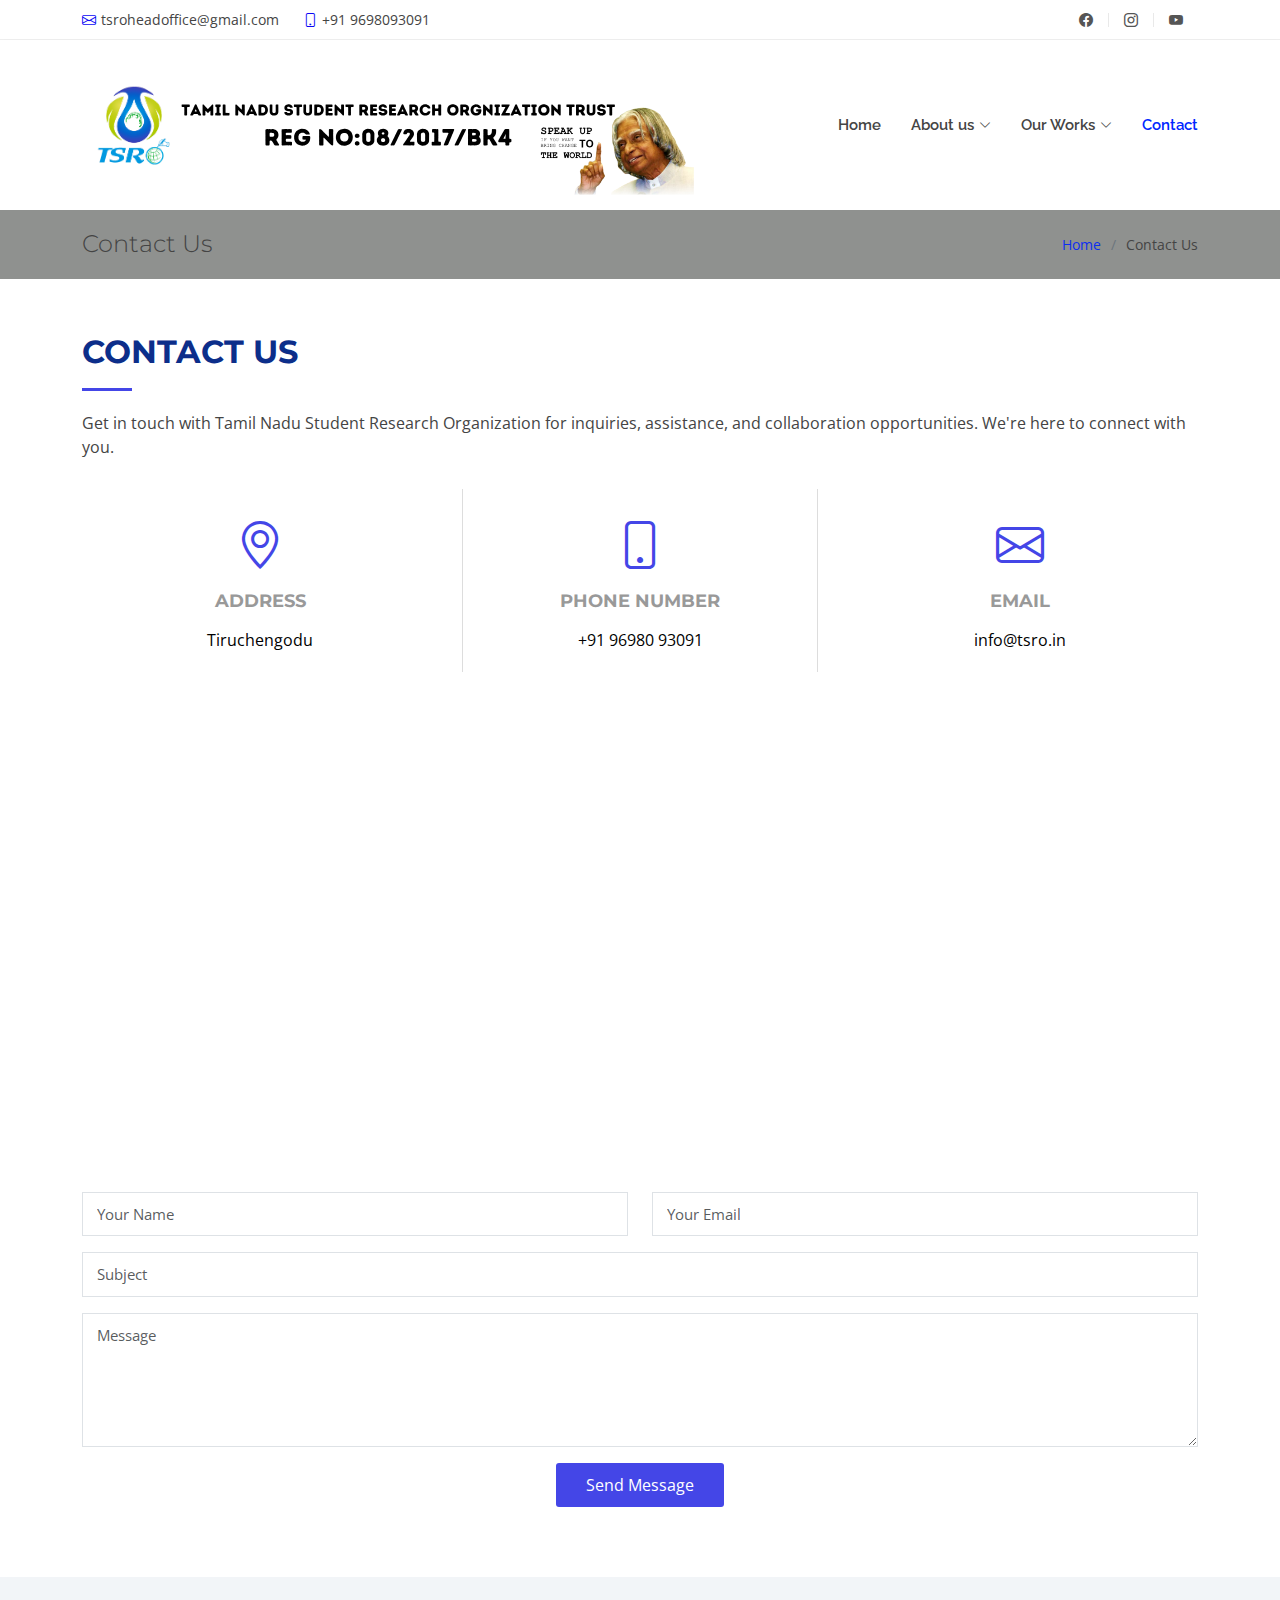
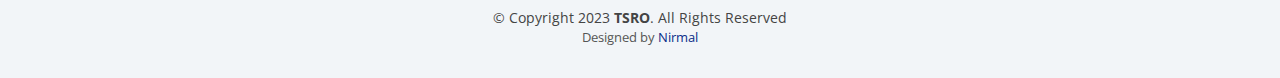
<file: contact.html>
<!DOCTYPE html>
<html lang="en">

<head>
  <meta charset="utf-8">
  <meta content="width=device-width, initial-scale=1.0" name="viewport">

  <title>TSRO - CONTACT</title>
  <meta content="" name="description">
  <meta content="" name="keywords">

  <!-- Favicons -->
  <link href="assets/img/tso logo.png" rel="icon">
  <link href="assets/img/tsro logo.jpg" rel="apple-touch-icon">

  <!-- Google Fonts -->
  <link href="https://fonts.googleapis.com/css?family=Open+Sans:300,300i,400,400i,700,700i|Raleway:300,400,500,700,800|Montserrat:300,400,700" rel="stylesheet">

  <!-- Vendor CSS Files -->
  <link href="assets/vendor/aos/aos.css" rel="stylesheet">
  <link href="assets/vendor/bootstrap/css/bootstrap.min.css" rel="stylesheet">
  <link href="assets/vendor/bootstrap-icons/bootstrap-icons.css" rel="stylesheet">
  <link href="assets/vendor/boxicons/css/boxicons.min.css" rel="stylesheet">
  <link href="assets/vendor/glightbox/css/glightbox.min.css" rel="stylesheet">
  <link href="assets/vendor/swiper/swiper-bundle.min.css" rel="stylesheet">

  <!-- Template Main CSS File -->
  <link href="assets/css/style.css" rel="stylesheet">

</head>

<body>

  <!-- ======= Top Bar ======= -->
  <section id="topbar" class="d-flex align-items-center">
    <div class="container d-flex justify-content-center justify-content-md-between">
      <div class="contact-info d-flex align-items-center">
        <i class="bi bi-envelope d-flex align-items-center"><a href="mailto:tsroheadoffice@gmail.com">tsroheadoffice@gmail.com</a></i>
        <i class="bi bi-phone d-flex align-items-center ms-4"><a href="tel:+919698093091">+91 9698093091</a></i>
      </div>
      <div class="social-links d-none d-md-flex align-items-center">
        <!-- <a href="#" class="twitter"><i class="bi bi-twitter"></i></a> -->
        <a href="https://www.facebook.com/tsro.in/" class="facebook"><i class="bi bi-facebook"></i></a>
        <a href="https://www.instagram.com/tsrotamilnadu/" class="instagram"><i class="bi bi-instagram"></i></a>
        <a href="https://www.youtube.com/channel/UCyvd2E-W27XlMkm34gQt5oQ" class="linkedin"><i class="bi bi-youtube"></i></i></a>
      </div>
    </div>
  </section><!-- End Top Bar-->

  <!-- ======= Header ======= -->
  <header id="header" class="d-flex align-items-center">
    <div class="container d-flex justify-content-between">
      
      <!-- <div id="logo_1">
        <a> <img src="assets/img/tso logo.png" width="350" height="80" alt=""></a>
      </div>
      <div id="logo_Text" class="container">
        <h1><a> தமிழ்நாடு மாணவர் ஆராய்ச்சி அமைப்பு</a></h1>
      </div>
      <div id="logo">
        <a><img src="assets/img/apj-logo.png" width="350" height="80" alt=""></a>
      </div> -->

      <div id="logo">
        <a href="index.html"> <img src="assets/img/Tamil Nadu Student Research Orgnization - white.svg" width="100%" height="140" alt=""></a>
      </div>


      <nav id="navbar" class="navbar">
        <ul>
          <li><a class="nav-link scrollto" href="index.html">Home</a></li>
          <li class="dropdown"><a class="nav-link scrollto" href="#"><span>About us</span> <i class="bi bi-chevron-down "></i></a>
            <ul>
              <li><a class="nav-link scrollto " href="aboutus.html">About Us</a></li>
              <li><a href="vission.html">Vission</a></li>
              <li><a href="mission.html">Mission</a></li>
              <li><a href="head-committee.html">Head Committee</a></li>
              <li><a href="management-committee.html">Management Committee</a></li>
              <!-- <li><a href="#">TSRO wellwishers</a></li> -->
            </ul>
          </li>
          <li class="dropdown"><a href="#"><span>Our Works</span> <i class="bi bi-chevron-down"></i></a>
            <ul>
              <li class="dropdown"><a href="#"><span>Research</span> <i class="bi bi-chevron-right"></i></a>
                <ul>
                  <li><a href="#">TSRO Research Project</a></li>
                  <li><a href="#">Goverment Schools Student Research Project</a></li>
                </ul>
              </li>
              <li><a href="#">Rode Side Childdren Education</a></li>
              <li><a href="#">Transgender womens educations</a></li>
              <li><a href="#">My Village Green Village Project</a></li>
              <li><a href="#">One Ruppe Education Project</a></li>
            </ul>
          </li>
          <li><a class="nav-link scrollto active" href="contact.html">Contact</a></li>
        </ul>
        <i class="bi bi-list mobile-nav-toggle"></i>
      </nav><!-- .navbar -->

    </div>
  </header><!-- End Header -->

  <main id="main">

    <!-- ======= Breadcrumbs Section ======= -->
    <section class="breadcrumbs">
      <div class="container">

        <div class="d-flex justify-content-between align-items-center">
          <h2>Contact Us</h2>
          <ol>
            <li><a href="index.html">Home</a></li>
            <li>Contact Us</li>
          </ol>
        </div>

      </div>
    </section><!-- End Breadcrumbs Section -->

    <section class="inner-page pt-4">
      <!-- <div class="container">
        <p>
          Example inner page template
        </p>
      </div> -->
      <section id="contact">
        <div class="container" data-aos="fade-up">
          <div class="section-header">
            <h2>Contact Us</h2>
            <p>Get in touch with Tamil Nadu Student Research Organization for inquiries, assistance, and collaboration opportunities. We're here to connect with you.</p>
          </div>
  
          <div class="row contact-info">
  
            <div class="col-md-4">
              <div class="contact-address">
                <i class="bi bi-geo-alt"></i>
                <h3>Address</h3>
                <address>Tiruchengodu</address>
              </div>
            </div>
  
            <div class="col-md-4">
              <div class="contact-phone">
                <i class="bi bi-phone"></i>
                <h3>Phone Number</h3>
                <p><a href="tel:+919698093091">+91 96980 93091</a></p>
              </div>
            </div>
  
            <div class="col-md-4">
              <div class="contact-email">
                <i class="bi bi-envelope"></i>
                <h3>Email</h3>
                <p><a href="mailto:info@tsro.in">info@tsro.in</a></p>
              </div>
            </div>
  
          </div>
        </div>
  
        <div class="container mb-4">
        <iframe src="https://www.google.com/maps/embed?pb=!1m18!1m12!1m3!1d31291.13889285693!2d77.87434385953922!3d11.379022583743536!2m3!1f0!2f0!3f0!3m2!1i1024!2i768!4f13.1!3m3!1m2!1s0x3ba96191aa62873b%3A0xcbcc6272306596d2!2sTiruchengode%2C%20Tamil%20Nadu%20637211!5e0!3m2!1sen!2sin!4v1698243110615!5m2!1sen!2sin" width="100%" height="450" style="border:0;" allowfullscreen="" loading="lazy" referrerpolicy="no-referrer-when-downgrade" width="100%" height="380" frameborder="0" style="border:0" allowfullscreen></iframe>
        </div>
  
        <div class="container">
          <div class="form">
            <form action="forms/contact.php" method="post" role="form" class="php-email-form">
              <div class="row">
                <div class="form-group col-md-6">
                  <input type="text" name="name" class="form-control" id="name" placeholder="Your Name" required>
                </div>
                <div class="form-group col-md-6 mt-3 mt-md-0">
                  <input type="email" class="form-control" name="email" id="email" placeholder="Your Email" required>
                </div>
              </div>
              <div class="form-group mt-3">
                <input type="text" class="form-control" name="subject" id="subject" placeholder="Subject" required>
              </div>
              <div class="form-group mt-3">
                <textarea class="form-control" name="message" rows="5" placeholder="Message" required></textarea>
              </div>
  
              <div class="my-3">
                <div class="loading">Loading</div>
                <div class="error-message"></div>
                <div class="sent-message">Your message has been sent. Thank you!</div>
              </div>
  
              <div class="text-center"><button type="submit">Send Message</button></div>
            </form>
          </div>
  
        </div>
      </section>
    </section>

  </main><!-- End #main -->

  <!-- ======= Footer ======= -->
  <!-- ======= Footer ======= -->
  <footer id="footer">
    <div class="container">
      <div class="copyright">
        &copy; Copyright 2023 <strong>TSRO</strong>. All Rights Reserved
      </div>
      <div class="credits">
        Designed by <a href="https://tndev.in">Nirmal</a>
      </div>
    </div>
  </footer><!-- End Footer -->

  <a href="#" class="back-to-top d-flex align-items-center justify-content-center"><i class="bi bi-arrow-up-short"></i></a>

  <!-- Vendor JS Files -->
  <script src="assets/vendor/aos/aos.js"></script>
  <script src="assets/vendor/bootstrap/js/bootstrap.bundle.min.js"></script>
  <script src="assets/vendor/glightbox/js/glightbox.min.js"></script>
  <script src="assets/vendor/isotope-layout/isotope.pkgd.min.js"></script>
  <script src="assets/vendor/swiper/swiper-bundle.min.js"></script>
  <script src="assets/vendor/php-email-form/validate.js"></script>

  <!-- Template Main JS File -->
  <script src="assets/js/main.js"></script>

</body>

</html>
</file>
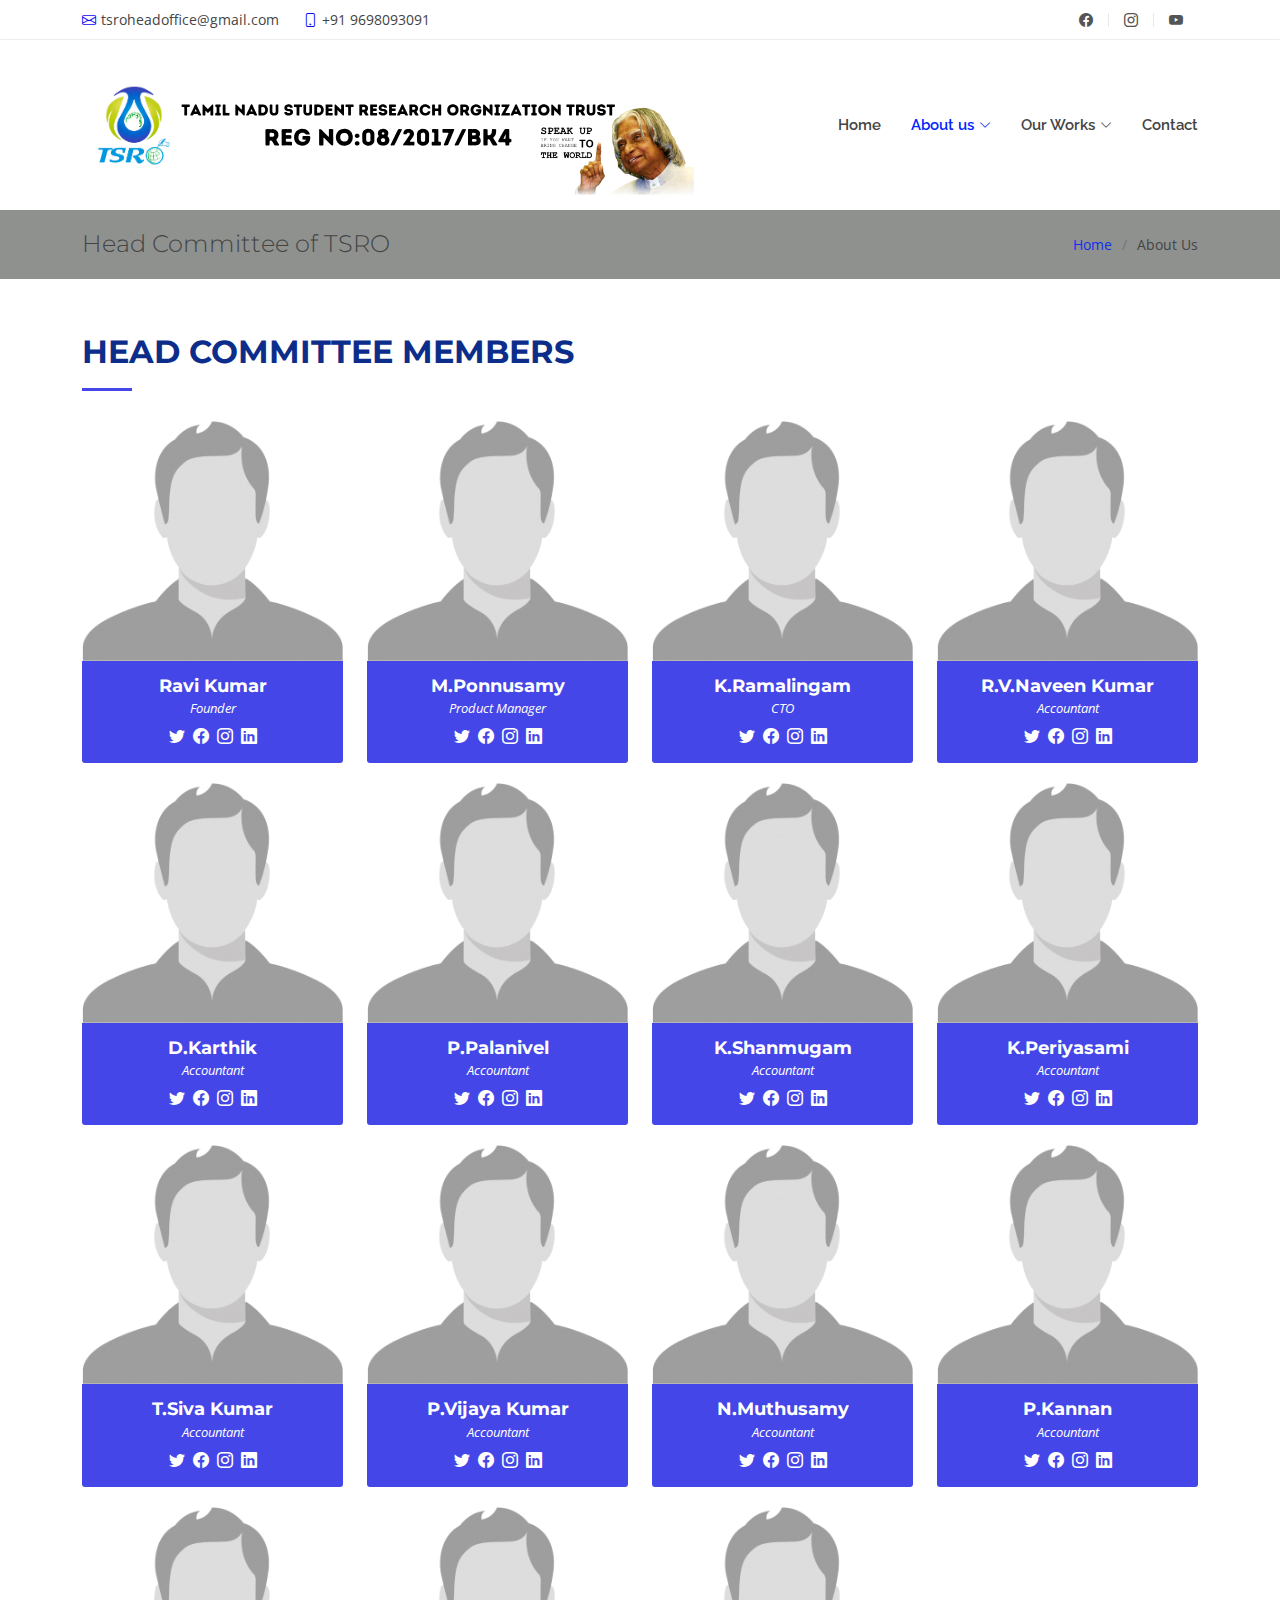
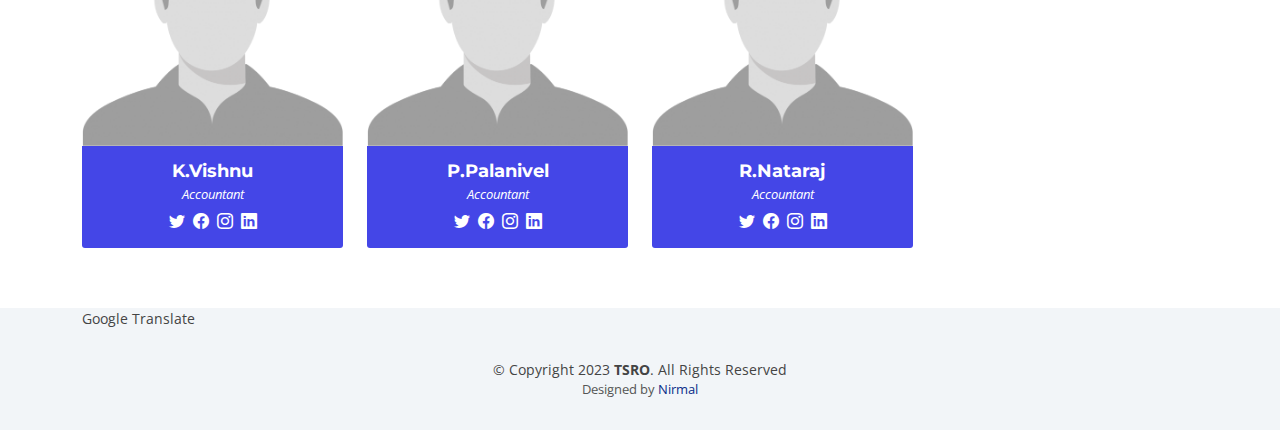
<file: head-committee.html>
<!DOCTYPE html>
<html lang="en">

<head>
  <meta charset="utf-8">
  <meta content="width=device-width, initial-scale=1.0" name="viewport">

  <title>TSRO - ABOUT US</title>
  <meta content="" name="description">
  <meta content="" name="keywords">

  <!-- Favicons -->
  <link href="assets/img/tso logo.png" rel="icon">
  <link href="assets/img/tsro logo.jpg" rel="apple-touch-icon">

  <!-- Google Fonts -->
  <link href="https://fonts.googleapis.com/css?family=Open+Sans:300,300i,400,400i,700,700i|Raleway:300,400,500,700,800|Montserrat:300,400,700" rel="stylesheet">

  <!-- Vendor CSS Files -->
  <link href="assets/vendor/aos/aos.css" rel="stylesheet">
  <link href="assets/vendor/bootstrap/css/bootstrap.min.css" rel="stylesheet">
  <link href="assets/vendor/bootstrap-icons/bootstrap-icons.css" rel="stylesheet">
  <link href="assets/vendor/boxicons/css/boxicons.min.css" rel="stylesheet">
  <link href="assets/vendor/glightbox/css/glightbox.min.css" rel="stylesheet">
  <link href="assets/vendor/swiper/swiper-bundle.min.css" rel="stylesheet">

  <!-- Template Main CSS File -->
  <link href="assets/css/style.css" rel="stylesheet">

</head>

<body>

  <!-- ======= Top Bar ======= -->
  <section id="topbar" class="d-flex align-items-center">
    <div class="container d-flex justify-content-center justify-content-md-between">
      <div class="contact-info d-flex align-items-center">
        <i class="bi bi-envelope d-flex align-items-center"><a href="mailto:tsroheadoffice@gmail.com">tsroheadoffice@gmail.com</a></i>
        <i class="bi bi-phone d-flex align-items-center ms-4"><a href="tel:+919698093091">+91 9698093091</a></i>
      </div>
      <div class="social-links d-none d-md-flex align-items-center">
        <!-- <a href="#" class="twitter"><i class="bi bi-twitter"></i></a> -->
        <a href="https://www.facebook.com/tsro.in/" class="facebook"><i class="bi bi-facebook"></i></a>
        <a href="https://www.instagram.com/tsrotamilnadu/" class="instagram"><i class="bi bi-instagram"></i></a>
        <a href="https://www.youtube.com/channel/UCyvd2E-W27XlMkm34gQt5oQ" class="linkedin"><i class="bi bi-youtube"></i></i></a>
      </div>
    </div>
  </section><!-- End Top Bar-->

  <!-- ======= Header ======= -->
  <header id="header" class="d-flex align-items-center">
    <div class="container d-flex justify-content-between">
      
      <!-- <div id="logo_1">
        <a> <img src="assets/img/tso logo.png" width="350" height="80" alt=""></a>
      </div>
      <div id="logo_Text" class="container">
        <h1><a> தமிழ்நாடு மாணவர் ஆராய்ச்சி அமைப்பு</a></h1>
      </div>
      <div id="logo">
        <a><img src="assets/img/apj-logo.png" width="350" height="80" alt=""></a>
      </div> -->

      <div id="logo">
        <a href="index.html"> <img src="assets/img/Tamil Nadu Student Research Orgnization - white.svg" width="100%" height="140" alt=""></a>
      </div>


      <nav id="navbar" class="navbar">
        <ul>
          <li><a class="nav-link scrollto" href="index.html">Home</a></li>
          <li class="dropdown"><a class="nav-link scrollto active" href="#"><span>About us</span> <i class="bi bi-chevron-down "></i></a>
            <ul>
              <li><a class="nav-link scrollto active" href="aboutus.html">About Us</a></li>
              <li><a href="vission.html">Vission</a></li>
              <li><a href="mission.html">Mission</a></li>
              <li><a href="head-committee.html">Head Committee</a></li>
              <li><a href="management-committee.html">Management Committee</a></li>
              <!-- <li><a href="#">TSRO wellwishers</a></li> -->
            </ul>
          </li>
          <li class="dropdown"><a href="#"><span>Our Works</span> <i class="bi bi-chevron-down"></i></a>
            <ul>
              <li class="dropdown"><a href="#"><span>Research</span> <i class="bi bi-chevron-right"></i></a>
                <ul>
                  <li><a href="#">TSRO Research Project</a></li>
                  <li><a href="#">Goverment Schools Student Research Project</a></li>
                </ul>
              </li>
              <li><a href="#">Rode Side Childdren Education</a></li>
              <li><a href="#">Transgender womens educations</a></li>
              <li><a href="#">My Village Green Village Project</a></li>
              <li><a href="#">One Ruppe Education Project</a></li>
            </ul>
          </li>
          <li><a class="nav-link scrollto" href="contact.html">Contact</a></li>
        </ul>
        <i class="bi bi-list mobile-nav-toggle"></i>
      </nav><!-- .navbar -->

    </div>
  </header><!-- End Header -->

  <main id="main">

    <!-- ======= Breadcrumbs Section ======= -->
    <section class="breadcrumbs">
      <div class="container">

        <div class="d-flex justify-content-between align-items-center">
          <h2>Head Committee of TSRO</h2>
          <ol>
            <li><a href="index.html">Home</a></li>
            <li>About Us</li>
          </ol>
        </div>

      </div>
    </section><!-- End Breadcrumbs Section -->

    <section class="inner-page pt-4">
      <!-- <div class="container">
        <p>
          Example inner page template
        </p>
      </div> -->
      <section id="team">
        <div class="container" data-aos="fade-up">
          <div class="section-header">
            <h2>Head Committee Members</h2>
          </div>
          <div class="row">
            <div class="col-lg-3 col-md-6">
              <div class="member">
                <div class="pic"><img src="assets/img/team-1.jpg" alt=""></div>
                <div class="details">
                  <h4>Ravi Kumar</h4>
                  <span>Founder</span>
                  <div class="social">
                    <a href=""><i class="bi bi-twitter"></i></a>
                    <a href=""><i class="bi bi-facebook"></i></a>
                    <a href=""><i class="bi bi-instagram"></i></a>
                    <a href=""><i class="bi bi-linkedin"></i></a>
                  </div>
                </div>
              </div>
            </div>
  
            <div class="col-lg-3 col-md-6">
              <div class="member">
                <div class="pic"><img src="assets/img/team-1.jpg" alt=""></div>
                <div class="details">
                  <h4>M.Ponnusamy</h4>
                  <span>Product Manager</span>
                  <div class="social">
                    <a href=""><i class="bi bi-twitter"></i></a>
                    <a href=""><i class="bi bi-facebook"></i></a>
                    <a href=""><i class="bi bi-instagram"></i></a>
                    <a href=""><i class="bi bi-linkedin"></i></a>
                  </div>
                </div>
              </div>
            </div>
  
            <div class="col-lg-3 col-md-6">
              <div class="member">
                <div class="pic"><img src="assets/img/team-1.jpg" alt=""></div>
                <div class="details">
                  <h4>K.Ramalingam</h4>
                  <span>CTO</span>
                  <div class="social">
                    <a href=""><i class="bi bi-twitter"></i></a>
                    <a href=""><i class="bi bi-facebook"></i></a>
                    <a href=""><i class="bi bi-instagram"></i></a>
                    <a href=""><i class="bi bi-linkedin"></i></a>
                  </div>
                </div>
              </div>
            </div>
  
            <div class="col-lg-3 col-md-6">
              <div class="member">
                <div class="pic"><img src="assets/img/team-1.jpg" alt=""></div>
                <div class="details">
                  <h4>R.V.Naveen Kumar</h4>
                  <span>Accountant</span>
                  <div class="social">
                    <a href=""><i class="bi bi-twitter"></i></a>
                    <a href=""><i class="bi bi-facebook"></i></a>
                    <a href=""><i class="bi bi-instagram"></i></a>
                    <a href=""><i class="bi bi-linkedin"></i></a>
                  </div>
                </div>
              </div>
            </div>

            <div class="col-lg-3 col-md-6">
                <div class="member">
                  <div class="pic"><img src="assets/img/team-1.jpg" alt=""></div>
                  <div class="details">
                    <h4>D.Karthik</h4>
                    <span>Accountant</span>
                    <div class="social">
                      <a href=""><i class="bi bi-twitter"></i></a>
                      <a href=""><i class="bi bi-facebook"></i></a>
                      <a href=""><i class="bi bi-instagram"></i></a>
                      <a href=""><i class="bi bi-linkedin"></i></a>
                    </div>
                  </div>
                </div>
              </div>

            <div class="col-lg-3 col-md-6">
                <div class="member">
                  <div class="pic"><img src="assets/img/team-1.jpg" alt=""></div>
                  <div class="details">
                    <h4>P.Palanivel</h4>
                    <span>Accountant</span>
                    <div class="social">
                      <a href=""><i class="bi bi-twitter"></i></a>
                      <a href=""><i class="bi bi-facebook"></i></a>
                      <a href=""><i class="bi bi-instagram"></i></a>
                      <a href=""><i class="bi bi-linkedin"></i></a>
                    </div>
                  </div>
                </div>
              </div>
         
          <div class="col-lg-3 col-md-6">
                <div class="member">
                  <div class="pic"><img src="assets/img/team-1.jpg" alt=""></div>
                  <div class="details">
                    <h4>K.Shanmugam</h4>
                    <span>Accountant</span>
                    <div class="social">
                      <a href=""><i class="bi bi-twitter"></i></a>
                      <a href=""><i class="bi bi-facebook"></i></a>
                      <a href=""><i class="bi bi-instagram"></i></a>
                      <a href=""><i class="bi bi-linkedin"></i></a>
                    </div>
                  </div>
                </div>
              </div>
          <div class="col-lg-3 col-md-6">
                <div class="member">
                  <div class="pic"><img src="assets/img/team-1.jpg" alt=""></div>
                  <div class="details">
                    <h4>K.Periyasami</h4>
                    <span>Accountant</span>
                    <div class="social">
                      <a href=""><i class="bi bi-twitter"></i></a>
                      <a href=""><i class="bi bi-facebook"></i></a>
                      <a href=""><i class="bi bi-instagram"></i></a>
                      <a href=""><i class="bi bi-linkedin"></i></a>
                    </div>
                  </div>
                </div>
              </div>
          <div class="col-lg-3 col-md-6">
                <div class="member">
                  <div class="pic"><img src="assets/img/team-1.jpg" alt=""></div>
                  <div class="details">
                    <h4>T.Siva Kumar</h4>
                    <span>Accountant</span>
                    <div class="social">
                      <a href=""><i class="bi bi-twitter"></i></a>
                      <a href=""><i class="bi bi-facebook"></i></a>
                      <a href=""><i class="bi bi-instagram"></i></a>
                      <a href=""><i class="bi bi-linkedin"></i></a>
                    </div>
                  </div>
                </div>
              </div>
              <div class="col-lg-3 col-md-6">
                <div class="member">
                  <div class="pic"><img src="assets/img/team-1.jpg" alt=""></div>
                  <div class="details">
                    <h4>P.Vijaya Kumar</h4>
                    <span>Accountant</span>
                    <div class="social">
                      <a href=""><i class="bi bi-twitter"></i></a>
                      <a href=""><i class="bi bi-facebook"></i></a>
                      <a href=""><i class="bi bi-instagram"></i></a>
                      <a href=""><i class="bi bi-linkedin"></i></a>
                    </div>
                  </div>
                </div>
              </div>
              <div class="col-lg-3 col-md-6">
                <div class="member">
                  <div class="pic"><img src="assets/img/team-1.jpg" alt=""></div>
                  <div class="details">
                    <h4>N.Muthusamy </h4>
                    <span>Accountant</span>
                    <div class="social">
                      <a href=""><i class="bi bi-twitter"></i></a>
                      <a href=""><i class="bi bi-facebook"></i></a>
                      <a href=""><i class="bi bi-instagram"></i></a>
                      <a href=""><i class="bi bi-linkedin"></i></a>
                    </div>
                  </div>
                </div>
              </div>
              <div class="col-lg-3 col-md-6">
                <div class="member">
                  <div class="pic"><img src="assets/img/team-1.jpg" alt=""></div>
                  <div class="details">
                    <h4>P.Kannan</h4>
                    <span>Accountant</span>
                    <div class="social">
                      <a href=""><i class="bi bi-twitter"></i></a>
                      <a href=""><i class="bi bi-facebook"></i></a>
                      <a href=""><i class="bi bi-instagram"></i></a>
                      <a href=""><i class="bi bi-linkedin"></i></a>
                    </div>
                  </div>
                </div>
              </div>
              <div class="col-lg-3 col-md-6">
                <div class="member">
                  <div class="pic"><img src="assets/img/team-1.jpg" alt=""></div>
                  <div class="details">
                    <h4>K.Vishnu</h4>
                    <span>Accountant</span>
                    <div class="social">
                      <a href=""><i class="bi bi-twitter"></i></a>
                      <a href=""><i class="bi bi-facebook"></i></a>
                      <a href=""><i class="bi bi-instagram"></i></a>
                      <a href=""><i class="bi bi-linkedin"></i></a>
                    </div>
                  </div>
                </div>
              </div>
              <div class="col-lg-3 col-md-6">
                <div class="member">
                  <div class="pic"><img src="assets/img/team-1.jpg" alt=""></div>
                  <div class="details">
                    <h4>P.Palanivel</h4>
                    <span>Accountant</span>
                    <div class="social">
                      <a href=""><i class="bi bi-twitter"></i></a>
                      <a href=""><i class="bi bi-facebook"></i></a>
                      <a href=""><i class="bi bi-instagram"></i></a>
                      <a href=""><i class="bi bi-linkedin"></i></a>
                    </div>
                  </div>
                </div>
              </div>
              <div class="col-lg-3 col-md-6">
                <div class="member">
                  <div class="pic"><img src="assets/img/team-1.jpg" alt=""></div>
                  <div class="details">
                    <h4>R.Nataraj</h4>
                    <span>Accountant</span>
                    <div class="social">
                      <a href=""><i class="bi bi-twitter"></i></a>
                      <a href=""><i class="bi bi-facebook"></i></a>
                      <a href=""><i class="bi bi-instagram"></i></a>
                      <a href=""><i class="bi bi-linkedin"></i></a>
                    </div>
                  </div>
                </div>
              </div>
          </div>
          
        </div>
      </section><!-- End Team Section -->
    </section>


  </main><!-- End #main -->

  <!-- ======= Footer ======= -->
  <footer id="footer">
    <div class="container">
      <a> Google Translate</a>
      <div id="google_translate_element"></div>
      <div class="copyright">
        &copy; Copyright 2023 <strong>TSRO</strong>. All Rights Reserved
      </div>
      <div class="credits">
        Designed by <a href="https://tndev.in">Nirmal</a>
      </div>
    </div>
  </footer><!-- End Footer -->

  <a href="#" class="back-to-top d-flex align-items-center justify-content-center"><i class="bi bi-arrow-up-short"></i></a>

  <!-- Vendor JS Files -->
  <script src="assets/vendor/aos/aos.js"></script>
  <script src="assets/vendor/bootstrap/js/bootstrap.bundle.min.js"></script>
  <script src="assets/vendor/glightbox/js/glightbox.min.js"></script>
  <script src="assets/vendor/isotope-layout/isotope.pkgd.min.js"></script>
  <script src="assets/vendor/swiper/swiper-bundle.min.js"></script>
  <script src="assets/vendor/php-email-form/validate.js"></script>

  <script type="text/javascript">
    function googleTranslateElementInit() {
      new google.translate.TranslateElement({pageLanguage: 'en', layout: google.translate.TranslateElement.InlineLayout.SIMPLE}, 'google_translate_element');
    }
    </script>
    
    <script type="text/javascript" src="//translate.google.com/translate_a/element.js?cb=googleTranslateElementInit"></script>

  <!-- Template Main JS File -->
  <script src="assets/js/main.js"></script>

</body>

</html>
</file>
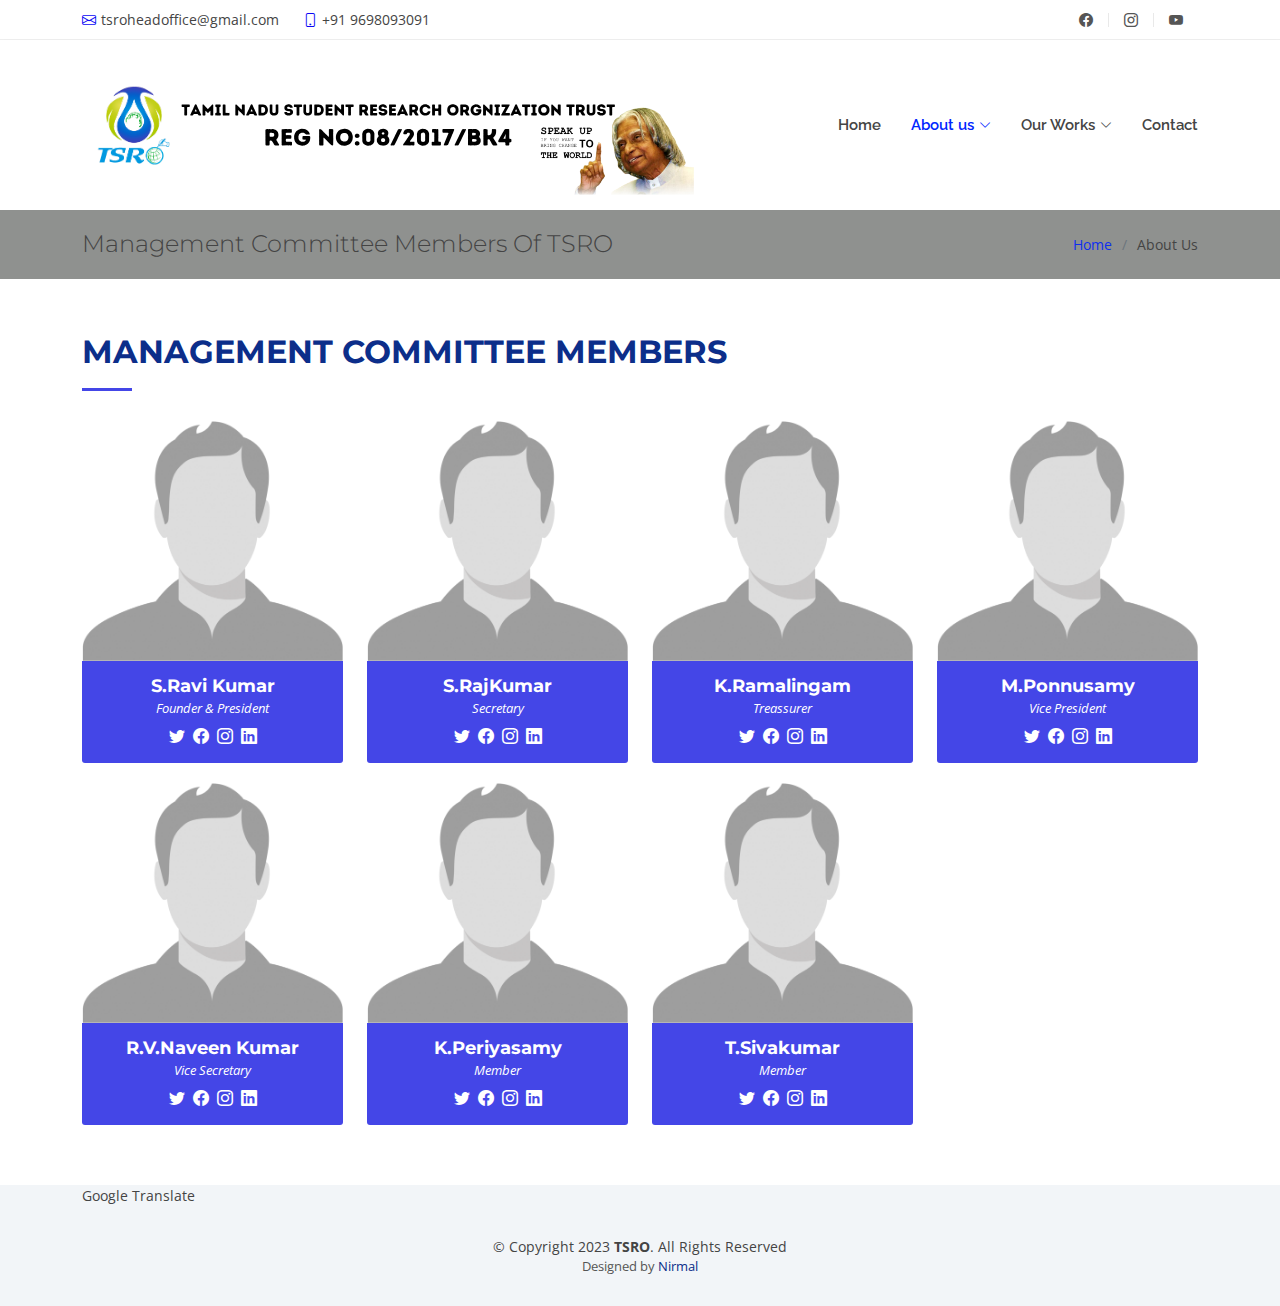
<file: management-committee.html>
<!DOCTYPE html>
<html lang="en">

<head>
  <meta charset="utf-8">
  <meta content="width=device-width, initial-scale=1.0" name="viewport">

  <title>TSRO - ABOUT US</title>
  <meta content="" name="description">
  <meta content="" name="keywords">

  <!-- Favicons -->
  <link href="assets/img/tso logo.png" rel="icon">
  <link href="assets/img/tsro logo.jpg" rel="apple-touch-icon">

  <!-- Google Fonts -->
  <link href="https://fonts.googleapis.com/css?family=Open+Sans:300,300i,400,400i,700,700i|Raleway:300,400,500,700,800|Montserrat:300,400,700" rel="stylesheet">

  <!-- Vendor CSS Files -->
  <link href="assets/vendor/aos/aos.css" rel="stylesheet">
  <link href="assets/vendor/bootstrap/css/bootstrap.min.css" rel="stylesheet">
  <link href="assets/vendor/bootstrap-icons/bootstrap-icons.css" rel="stylesheet">
  <link href="assets/vendor/boxicons/css/boxicons.min.css" rel="stylesheet">
  <link href="assets/vendor/glightbox/css/glightbox.min.css" rel="stylesheet">
  <link href="assets/vendor/swiper/swiper-bundle.min.css" rel="stylesheet">

  <!-- Template Main CSS File -->
  <link href="assets/css/style.css" rel="stylesheet">

</head>

<body>

  <!-- ======= Top Bar ======= -->
  <section id="topbar" class="d-flex align-items-center">
    <div class="container d-flex justify-content-center justify-content-md-between">
      <div class="contact-info d-flex align-items-center">
        <i class="bi bi-envelope d-flex align-items-center"><a href="mailto:tsroheadoffice@gmail.com">tsroheadoffice@gmail.com</a></i>
        <i class="bi bi-phone d-flex align-items-center ms-4"><a href="tel:+919698093091">+91 9698093091</a></i>
      </div>
      <div class="social-links d-none d-md-flex align-items-center">
        <!-- <a href="#" class="twitter"><i class="bi bi-twitter"></i></a> -->
        <a href="https://www.facebook.com/tsro.in/" class="facebook"><i class="bi bi-facebook"></i></a>
        <a href="https://www.instagram.com/tsrotamilnadu/" class="instagram"><i class="bi bi-instagram"></i></a>
        <a href="https://www.youtube.com/channel/UCyvd2E-W27XlMkm34gQt5oQ" class="linkedin"><i class="bi bi-youtube"></i></i></a>
      </div>
    </div>
  </section><!-- End Top Bar-->

  <!-- ======= Header ======= -->
  <header id="header" class="d-flex align-items-center">
    <div class="container d-flex justify-content-between">
      
      <!-- <div id="logo_1">
        <a> <img src="assets/img/tso logo.png" width="350" height="80" alt=""></a>
      </div>
      <div id="logo_Text" class="container">
        <h1><a> தமிழ்நாடு மாணவர் ஆராய்ச்சி அமைப்பு</a></h1>
      </div>
      <div id="logo">
        <a><img src="assets/img/apj-logo.png" width="350" height="80" alt=""></a>
      </div> -->

      <div id="logo">
        <a href="index.html"> <img src="assets/img/Tamil Nadu Student Research Orgnization - white.svg" width="100%" height="140" alt=""></a>
      </div>


      <nav id="navbar" class="navbar">
        <ul>
          <li><a class="nav-link scrollto" href="index.html">Home</a></li>
          <li class="dropdown"><a class="nav-link scrollto active" href="#"><span>About us</span> <i class="bi bi-chevron-down "></i></a>
            <ul>
              <li><a class="nav-link scrollto active" href="aboutus.html">About Us</a></li>
              <li><a href="vission.html">Vission</a></li>
              <li><a href="mission.html">Mission</a></li>
              <li><a href="head-committee.html">Head Committee</a></li>
              <li><a href="management-committee.html">Management Committee</a></li>
              <!-- <li><a href="#">TSRO wellwishers</a></li> -->
            </ul>
          </li>
          <li class="dropdown"><a href="#"><span>Our Works</span> <i class="bi bi-chevron-down"></i></a>
            <ul>
              <li class="dropdown"><a href="#"><span>Research</span> <i class="bi bi-chevron-right"></i></a>
                <ul>
                  <li><a href="#">TSRO Research Project</a></li>
                  <li><a href="#">Goverment Schools Student Research Project</a></li>
                </ul>
              </li>
              <li><a href="#">Rode Side Childdren Education</a></li>
              <li><a href="#">Transgender womens educations</a></li>
              <li><a href="#">My Village Green Village Project</a></li>
              <li><a href="#">One Ruppe Education Project</a></li>
            </ul>
          </li>
          <li><a class="nav-link scrollto" href="contact.html">Contact</a></li>
        </ul>
        <i class="bi bi-list mobile-nav-toggle"></i>
      </nav><!-- .navbar -->

    </div>
  </header><!-- End Header -->

  <main id="main">

    <!-- ======= Breadcrumbs Section ======= -->
    <section class="breadcrumbs">
      <div class="container">

        <div class="d-flex justify-content-between align-items-center">
          <h2>Management Committee Members Of TSRO</h2>
          <ol>
            <li><a href="index.html">Home</a></li>
            <li>About Us</li>
          </ol>
        </div>

      </div>
    </section><!-- End Breadcrumbs Section -->

    <section class="inner-page pt-4">
      <!-- <div class="container">
        <p>
          Example inner page template
        </p>
      </div> -->
      <section id="team">
        <div class="container" data-aos="fade-up">
          <div class="section-header">
            <h2>Management Committee Members</h2>
          </div>
          <div class="row">
            <div class="col-lg-3 col-md-6">
              <div class="member">
                <div class="pic"><img src="assets/img/team-1.jpg" alt=""></div>
                <div class="details">
                  <h4>S.Ravi Kumar</h4>
                  <span>Founder & President</span>
                  <div class="social">
                    <a href=""><i class="bi bi-twitter"></i></a>
                    <a href=""><i class="bi bi-facebook"></i></a>
                    <a href=""><i class="bi bi-instagram"></i></a>
                    <a href=""><i class="bi bi-linkedin"></i></a>
                  </div>
                </div>
              </div>
            </div>
  
            <div class="col-lg-3 col-md-6">
              <div class="member">
                <div class="pic"><img src="assets/img/team-1.jpg" alt=""></div>
                <div class="details">
                  <h4>S.RajKumar</h4>
                  <span>Secretary</span>
                  <div class="social">
                    <a href=""><i class="bi bi-twitter"></i></a>
                    <a href=""><i class="bi bi-facebook"></i></a>
                    <a href=""><i class="bi bi-instagram"></i></a>
                    <a href=""><i class="bi bi-linkedin"></i></a>
                  </div>
                </div>
              </div>
            </div>
  
            <div class="col-lg-3 col-md-6">
              <div class="member">
                <div class="pic"><img src="assets/img/team-1.jpg" alt=""></div>
                <div class="details">
                  <h4>K.Ramalingam</h4>
                  <span>Treassurer</span>
                  <div class="social">
                    <a href=""><i class="bi bi-twitter"></i></a>
                    <a href=""><i class="bi bi-facebook"></i></a>
                    <a href=""><i class="bi bi-instagram"></i></a>
                    <a href=""><i class="bi bi-linkedin"></i></a>
                  </div>
                </div>
              </div>
            </div>
  
            <div class="col-lg-3 col-md-6">
              <div class="member">
                <div class="pic"><img src="assets/img/team-1.jpg" alt=""></div>
                <div class="details">
                  <h4>M.Ponnusamy</h4>
                  <span>Vice President</span>
                  <div class="social">
                    <a href=""><i class="bi bi-twitter"></i></a>
                    <a href=""><i class="bi bi-facebook"></i></a>
                    <a href=""><i class="bi bi-instagram"></i></a>
                    <a href=""><i class="bi bi-linkedin"></i></a>
                  </div>
                </div>
              </div>
            </div>

            <div class="col-lg-3 col-md-6">
                <div class="member">
                  <div class="pic"><img src="assets/img/team-1.jpg" alt=""></div>
                  <div class="details">
                    <h4>R.V.Naveen Kumar</h4>
                    <span>Vice Secretary</span>
                    <div class="social">
                      <a href=""><i class="bi bi-twitter"></i></a>
                      <a href=""><i class="bi bi-facebook"></i></a>
                      <a href=""><i class="bi bi-instagram"></i></a>
                      <a href=""><i class="bi bi-linkedin"></i></a>
                    </div>
                  </div>
                </div>
              </div>
          
          <div class="col-lg-3 col-md-6">
              <div class="member">
                <div class="pic"><img src="assets/img/team-1.jpg" alt=""></div>
                <div class="details">
                  <h4>K.Periyasamy</h4>
                  <span>Member</span>
                  <div class="social">
                    <a href=""><i class="bi bi-twitter"></i></a>
                    <a href=""><i class="bi bi-facebook"></i></a>
                    <a href=""><i class="bi bi-instagram"></i></a>
                    <a href=""><i class="bi bi-linkedin"></i></a>
                  </div>
                </div>
              </div>
            </div>

            <div class="col-lg-3 col-md-6">
              <div class="member">
                <div class="pic"><img src="assets/img/team-1.jpg" alt=""></div>
                <div class="details">
                  <h4>T.Sivakumar</h4>
                  <span>Member</span>
                  <div class="social">
                    <a href=""><i class="bi bi-twitter"></i></a>
                    <a href=""><i class="bi bi-facebook"></i></a>
                    <a href=""><i class="bi bi-instagram"></i></a>
                    <a href=""><i class="bi bi-linkedin"></i></a>
                  </div>
                </div>
              </div>
            </div>
          </div>
        </div>
      </section><!-- End Team Section -->
    </section>


  </main><!-- End #main -->

  <!-- ======= Footer ======= -->
  <footer id="footer">
    <div class="container">
      <a> Google Translate</a>
      <div id="google_translate_element"></div>
      <div class="copyright">
        &copy; Copyright 2023 <strong>TSRO</strong>. All Rights Reserved
      </div>
      <div class="credits">
        Designed by <a href="https://tndev.in">Nirmal</a>
      </div>
    </div>
  </footer><!-- End Footer -->

  <a href="#" class="back-to-top d-flex align-items-center justify-content-center"><i class="bi bi-arrow-up-short"></i></a>

  <!-- Vendor JS Files -->
  <script src="assets/vendor/aos/aos.js"></script>
  <script src="assets/vendor/bootstrap/js/bootstrap.bundle.min.js"></script>
  <script src="assets/vendor/glightbox/js/glightbox.min.js"></script>
  <script src="assets/vendor/isotope-layout/isotope.pkgd.min.js"></script>
  <script src="assets/vendor/swiper/swiper-bundle.min.js"></script>
  <script src="assets/vendor/php-email-form/validate.js"></script>

  <script type="text/javascript">
    function googleTranslateElementInit() {
      new google.translate.TranslateElement({pageLanguage: 'en', layout: google.translate.TranslateElement.InlineLayout.SIMPLE}, 'google_translate_element');
    }
    </script>
    
    <script type="text/javascript" src="//translate.google.com/translate_a/element.js?cb=googleTranslateElementInit"></script>

  <!-- Template Main JS File -->
  <script src="assets/js/main.js"></script>

</body>

</html>
</file>
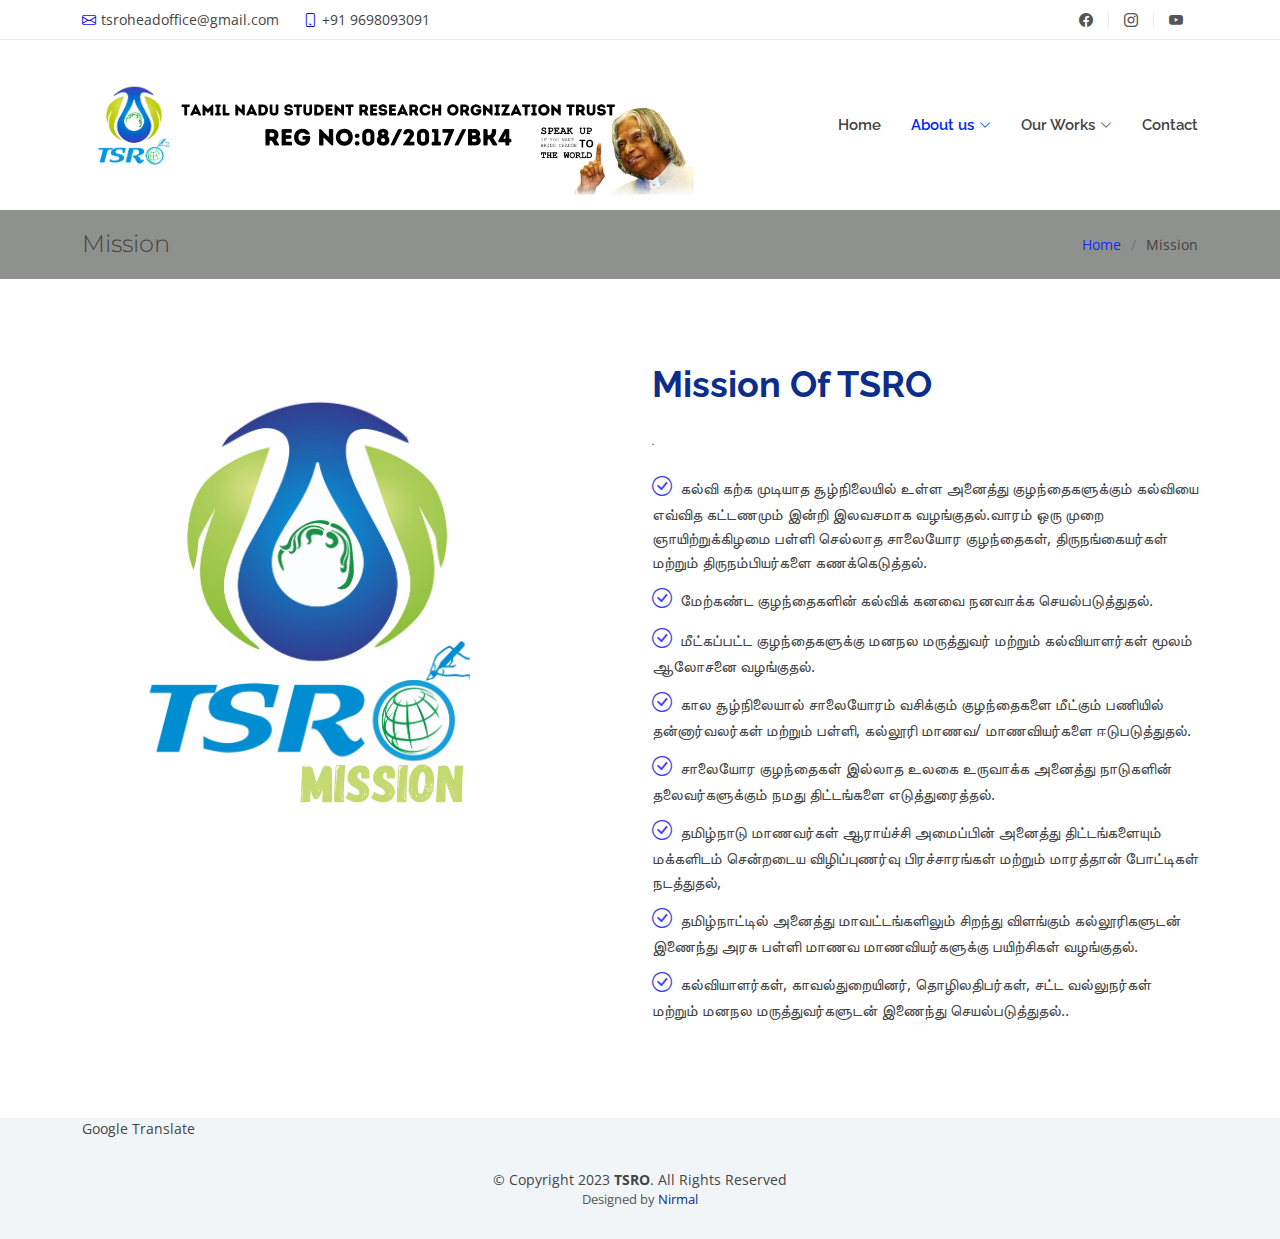
<file: mission.html>
<!DOCTYPE html>
<html lang="en">

<head>
  <meta charset="utf-8">
  <meta content="width=device-width, initial-scale=1.0" name="viewport">

  <title>TSRO - ABOUT US</title>
  <meta content="" name="description">
  <meta content="" name="keywords">

  <!-- Favicons -->
  <link href="assets/img/tso logo.png" rel="icon">
  <link href="assets/img/tsro logo.jpg" rel="apple-touch-icon">

  <!-- Google Fonts -->
  <link href="https://fonts.googleapis.com/css?family=Open+Sans:300,300i,400,400i,700,700i|Raleway:300,400,500,700,800|Montserrat:300,400,700" rel="stylesheet">

  <!-- Vendor CSS Files -->
  <link href="assets/vendor/aos/aos.css" rel="stylesheet">
  <link href="assets/vendor/bootstrap/css/bootstrap.min.css" rel="stylesheet">
  <link href="assets/vendor/bootstrap-icons/bootstrap-icons.css" rel="stylesheet">
  <link href="assets/vendor/boxicons/css/boxicons.min.css" rel="stylesheet">
  <link href="assets/vendor/glightbox/css/glightbox.min.css" rel="stylesheet">
  <link href="assets/vendor/swiper/swiper-bundle.min.css" rel="stylesheet">

  <!-- Template Main CSS File -->
  <link href="assets/css/style.css" rel="stylesheet">

</head>

<body>

  <!-- ======= Top Bar ======= -->
  <section id="topbar" class="d-flex align-items-center">
    <div class="container d-flex justify-content-center justify-content-md-between">
      <div class="contact-info d-flex align-items-center">
        <i class="bi bi-envelope d-flex align-items-center"><a href="mailto:tsroheadoffice@gmail.com">tsroheadoffice@gmail.com</a></i>
        <i class="bi bi-phone d-flex align-items-center ms-4"><a href="tel:+919698093091">+91 9698093091</a></i>
      </div>
      <div class="social-links d-none d-md-flex align-items-center">
        <!-- <a href="#" class="twitter"><i class="bi bi-twitter"></i></a> -->
        <a href="https://www.facebook.com/tsro.in/" class="facebook"><i class="bi bi-facebook"></i></a>
        <a href="https://www.instagram.com/tsrotamilnadu/" class="instagram"><i class="bi bi-instagram"></i></a>
        <a href="https://www.youtube.com/channel/UCyvd2E-W27XlMkm34gQt5oQ" class="linkedin"><i class="bi bi-youtube"></i></i></a>
      </div>
    </div>
  </section><!-- End Top Bar-->

  <!-- ======= Header ======= -->
  <header id="header" class="d-flex align-items-center">
    <div class="container d-flex justify-content-between">
      
      <!-- <div id="logo_1">
        <a> <img src="assets/img/tso logo.png" width="350" height="80" alt=""></a>
      </div>
      <div id="logo_Text" class="container">
        <h1><a> தமிழ்நாடு மாணவர் ஆராய்ச்சி அமைப்பு</a></h1>
      </div>
      <div id="logo">
        <a><img src="assets/img/apj-logo.png" width="350" height="80" alt=""></a>
      </div> -->

      <div id="logo">
        <a href="index.html"> <img src="assets/img/Tamil Nadu Student Research Orgnization - white.svg" width="100%" height="140" alt=""></a>
      </div>


      <nav id="navbar" class="navbar">
        <ul>
          <li><a class="nav-link scrollto" href="index.html">Home</a></li>
          <li class="dropdown"><a class="nav-link scrollto active" href="#"><span>About us</span> <i class="bi bi-chevron-down "></i></a>
            <ul>
              <li><a class="nav-link scrollto active" href="aboutus.html">About Us</a></li>
              <li><a href="vission.html">Vission</a></li>
              <li><a href="mission.html">Mission</a></li>
              <li><a href="head-committee.html">Head Committee</a></li>
              <li><a href="management-committee.html">Management Committee</a></li>
              <!-- <li><a href="#">TSRO wellwishers</a></li> -->
            </ul>
          </li>
          <li class="dropdown"><a href="#"><span>Our Works</span> <i class="bi bi-chevron-down"></i></a>
            <ul>
              <li class="dropdown"><a href="#"><span>Research</span> <i class="bi bi-chevron-right"></i></a>
                <ul>
                  <li><a href="#">TSRO Research Project</a></li>
                  <li><a href="#">Goverment Schools Student Research Project</a></li>
                </ul>
              </li>
              <li><a href="#">Rode Side Childdren Education</a></li>
              <li><a href="#">Transgender womens educations</a></li>
              <li><a href="#">My Village Green Village Project</a></li>
              <li><a href="#">One Ruppe Education Project</a></li>
            </ul>
          </li>
          <li><a class="nav-link scrollto" href="contact.html">Contact</a></li>
        </ul>
        <i class="bi bi-list mobile-nav-toggle"></i>
      </nav><!-- .navbar -->

    </div>
  </header><!-- End Header -->

  <main id="main">

    <!-- ======= Breadcrumbs Section ======= -->
    <section class="breadcrumbs">
      <div class="container">

        <div class="d-flex justify-content-between align-items-center">
          <h2>Mission</h2>
          <ol>
            <li><a href="index.html">Home</a></li>
            <li>Mission</li>
          </ol>
        </div>

      </div>
    </section><!-- End Breadcrumbs Section -->

    <section class="inner-page pt-4">
      <!-- <div class="container">
        <p>
          Example inner page template
        </p>
      </div> -->
      <section id="about">
        <div class="container" data-aos="fade-up">
          <div class="row">
            <div class="col-lg-6 about-img">
              <img src="assets/img/tsro-mission.svg" alt="">
            </div>
  
            <div class="col-lg-6 content">
              <h2>Mission Of TSRO</h2>
              <h3>.</h3>
  
              <ul>
                <li><i class="bi bi-check-circle"></i> கல்வி கற்க முடியாத சூழ்நிலையில் உள்ள அனைத்து குழந்தைகளுக்கும் கல்வியை எவ்வித கட்டணமும் இன்றி இலவசமாக வழங்குதல்.வாரம் ஒரு முறை ஞாயிற்றுக்கிழமை பள்ளி செல்லாத சாலையோர குழந்தைகள், திருநங்கையர்கள் மற்றும் திருநம்பியர்களை கணக்கெடுத்தல்.</li>
                <li><i class="bi bi-check-circle"></i> மேற்கண்ட குழந்தைகளின் கல்விக் கனவை நனவாக்க செயல்படுத்துதல்.</li>
                <li><i class="bi bi-check-circle"></i> மீட்கப்பட்ட குழந்தைகளுக்கு மனநல மருத்துவர் மற்றும் கல்வியாளர்கள் மூலம் ஆலோசனை வழங்குதல்.</li>
                <li><i class="bi bi-check-circle"></i> கால சூழ்நிலையால் சாலையோரம் வசிக்கும் குழந்தைகளை மீட்கும் பணியில் தன்னார்வலர்கள் மற்றும் பள்ளி, கல்லூரி மாணவ/ மாணவியர்களை ஈடுபடுத்துதல்.</li>
                <li><i class="bi bi-check-circle"></i> சாலையோர குழந்தைகள் இல்லாத உலகை உருவாக்க அனைத்து நாடுகளின் தலைவர்களுக்கும் நமது திட்டங்களை எடுத்துரைத்தல்.</li>
                <li><i class="bi bi-check-circle"></i> தமிழ்நாடு மாணவர்கள் ஆராய்ச்சி அமைப்பின் அனைத்து திட்டங்களையும் மக்களிடம் சென்றடைய விழிப்புணர்வு பிரச்சாரங்கள் மற்றும் மாரத்தான் போட்டிகள் நடத்துதல்,</li>
                <li><i class="bi bi-check-circle"></i> தமிழ்நாட்டில் அனைத்து மாவட்டங்களிலும் சிறந்து விளங்கும் கல்லூரிகளுடன் இணைந்து அரசு பள்ளி மாணவ மாணவியர்களுக்கு பயிற்சிகள் வழங்குதல்.</li>
                <li><i class="bi bi-check-circle"></i> கல்வியாளர்கள், காவல்துறையினர், தொழிலதிபர்கள், சட்ட வல்லுநர்கள் மற்றும் மனநல மருத்துவர்களுடன் இணைந்து செயல்படுத்துதல்..</li>
              </ul>
  
            </div>
          </div>
  
        </div>
      </section><!-- End About Section -->
    </section>


  </main><!-- End #main -->

  <!-- ======= Footer ======= -->
  <footer id="footer">
    <div class="container">
      <a> Google Translate</a>
      <div id="google_translate_element"></div>
      <div class="copyright">
        &copy; Copyright 2023 <strong>TSRO</strong>. All Rights Reserved
      </div>
      <div class="credits">
        Designed by <a href="https://tndev.in">Nirmal</a>
      </div>
    </div>
  </footer><!-- End Footer -->

  <a href="#" class="back-to-top d-flex align-items-center justify-content-center"><i class="bi bi-arrow-up-short"></i></a>

  <!-- Vendor JS Files -->
  <script src="assets/vendor/aos/aos.js"></script>
  <script src="assets/vendor/bootstrap/js/bootstrap.bundle.min.js"></script>
  <script src="assets/vendor/glightbox/js/glightbox.min.js"></script>
  <script src="assets/vendor/isotope-layout/isotope.pkgd.min.js"></script>
  <script src="assets/vendor/swiper/swiper-bundle.min.js"></script>
  <script src="assets/vendor/php-email-form/validate.js"></script>

  <script type="text/javascript">
    function googleTranslateElementInit() {
      new google.translate.TranslateElement({pageLanguage: 'en', layout: google.translate.TranslateElement.InlineLayout.SIMPLE}, 'google_translate_element');
    }
    </script>
    
    <script type="text/javascript" src="//translate.google.com/translate_a/element.js?cb=googleTranslateElementInit"></script>

  <!-- Template Main JS File -->
  <script src="assets/js/main.js"></script>

</body>

</html>
</file>
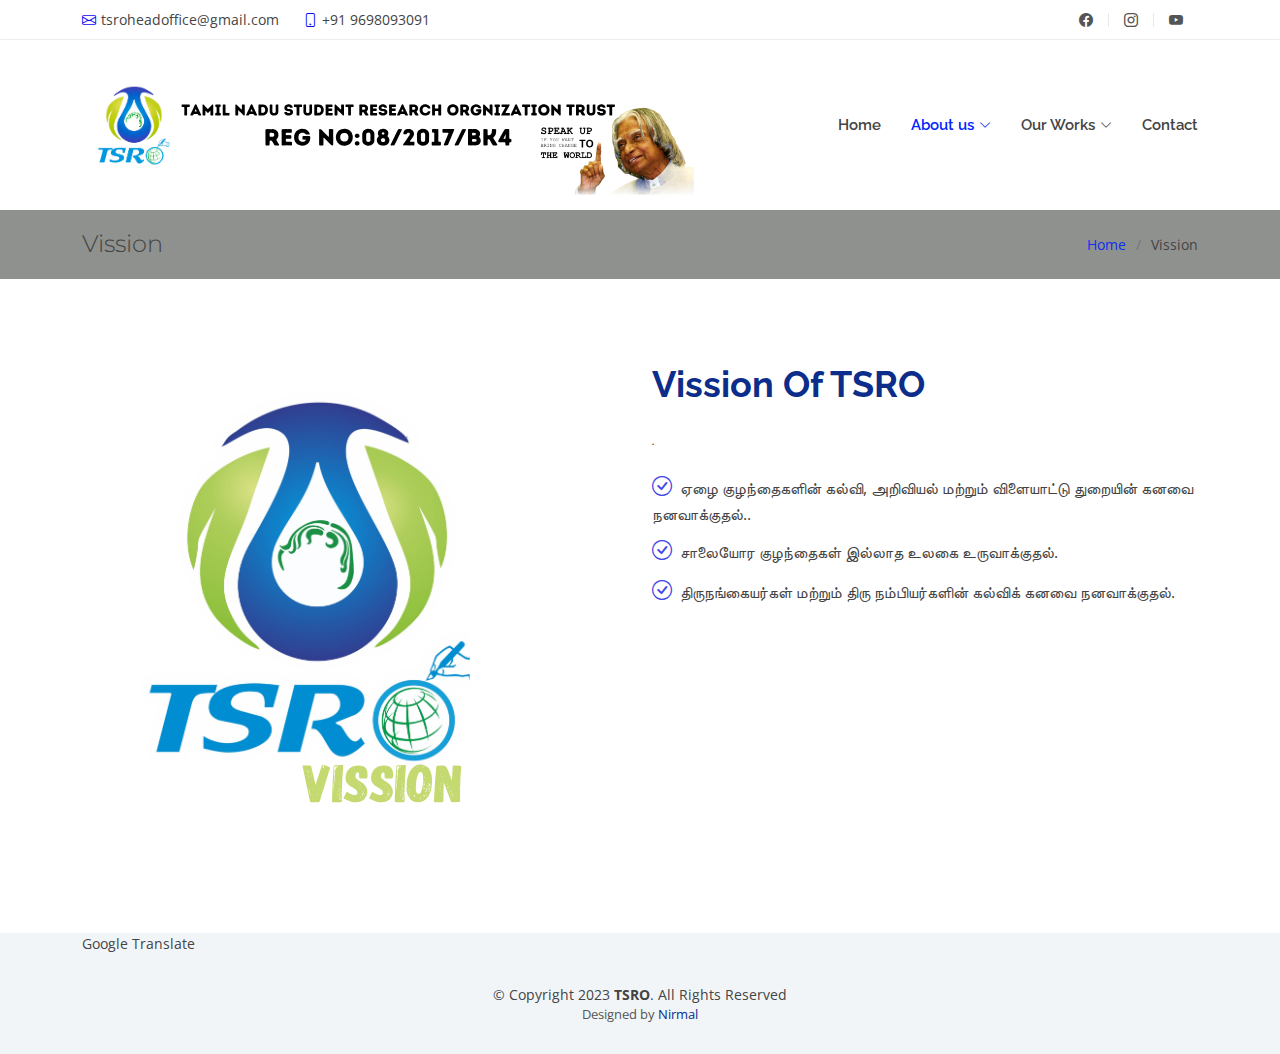
<file: vission.html>
<!DOCTYPE html>
<html lang="en">

<head>
  <meta charset="utf-8">
  <meta content="width=device-width, initial-scale=1.0" name="viewport">

  <title>TSRO - ABOUT US</title>
  <meta content="" name="description">
  <meta content="" name="keywords">

  <!-- Favicons -->
  <link href="assets/img/tso logo.png" rel="icon">
  <link href="assets/img/tsro logo.jpg" rel="apple-touch-icon">

  <!-- Google Fonts -->
  <link href="https://fonts.googleapis.com/css?family=Open+Sans:300,300i,400,400i,700,700i|Raleway:300,400,500,700,800|Montserrat:300,400,700" rel="stylesheet">

  <!-- Vendor CSS Files -->
  <link href="assets/vendor/aos/aos.css" rel="stylesheet">
  <link href="assets/vendor/bootstrap/css/bootstrap.min.css" rel="stylesheet">
  <link href="assets/vendor/bootstrap-icons/bootstrap-icons.css" rel="stylesheet">
  <link href="assets/vendor/boxicons/css/boxicons.min.css" rel="stylesheet">
  <link href="assets/vendor/glightbox/css/glightbox.min.css" rel="stylesheet">
  <link href="assets/vendor/swiper/swiper-bundle.min.css" rel="stylesheet">

  <!-- Template Main CSS File -->
  <link href="assets/css/style.css" rel="stylesheet">

</head>

<body>

  <!-- ======= Top Bar ======= -->
  <section id="topbar" class="d-flex align-items-center">
    <div class="container d-flex justify-content-center justify-content-md-between">
      <div class="contact-info d-flex align-items-center">
        <i class="bi bi-envelope d-flex align-items-center"><a href="mailto:tsroheadoffice@gmail.com">tsroheadoffice@gmail.com</a></i>
        <i class="bi bi-phone d-flex align-items-center ms-4"><a href="tel:+919698093091">+91 9698093091</a></i>
      </div>
      <div class="social-links d-none d-md-flex align-items-center">
        <!-- <a href="#" class="twitter"><i class="bi bi-twitter"></i></a> -->
        <a href="https://www.facebook.com/tsro.in/" class="facebook"><i class="bi bi-facebook"></i></a>
        <a href="https://www.instagram.com/tsrotamilnadu/" class="instagram"><i class="bi bi-instagram"></i></a>
        <a href="https://www.youtube.com/channel/UCyvd2E-W27XlMkm34gQt5oQ" class="linkedin"><i class="bi bi-youtube"></i></i></a>
      </div>
    </div>
  </section><!-- End Top Bar-->

  <!-- ======= Header ======= -->
  <header id="header" class="d-flex align-items-center">
    <div class="container d-flex justify-content-between">
      
      <!-- <div id="logo_1">
        <a> <img src="assets/img/tso logo.png" width="350" height="80" alt=""></a>
      </div>
      <div id="logo_Text" class="container">
        <h1><a> தமிழ்நாடு மாணவர் ஆராய்ச்சி அமைப்பு</a></h1>
      </div>
      <div id="logo">
        <a><img src="assets/img/apj-logo.png" width="350" height="80" alt=""></a>
      </div> -->

      <div id="logo">
        <a href="index.html"> <img src="assets/img/Tamil Nadu Student Research Orgnization - white.svg" width="100%" height="140" alt=""></a>
      </div>


      <nav id="navbar" class="navbar">
        <ul>
          <li><a class="nav-link scrollto" href="index.html">Home</a></li>
          <li class="dropdown"><a class="nav-link scrollto active" href="#"><span>About us</span> <i class="bi bi-chevron-down "></i></a>
            <ul>
              <li><a class="nav-link scrollto active" href="aboutus.html">About Us</a></li>
              <li><a href="vission.html">Vission</a></li>
              <li><a href="mission.html">Mission</a></li>
              <li><a href="head-committee.html">Head Committee</a></li>
              <li><a href="management-committee.html">Management Committee</a></li>
              <!-- <li><a href="#">TSRO wellwishers</a></li> -->
            </ul>
          </li>
          <li class="dropdown"><a href="#"><span>Our Works</span> <i class="bi bi-chevron-down"></i></a>
            <ul>
              <li class="dropdown"><a href="#"><span>Research</span> <i class="bi bi-chevron-right"></i></a>
                <ul>
                  <li><a href="#">TSRO Research Project</a></li>
                  <li><a href="#">Goverment Schools Student Research Project</a></li>
                </ul>
              </li>
              <li><a href="#">Rode Side Childdren Education</a></li>
              <li><a href="#">Transgender womens educations</a></li>
              <li><a href="#">My Village Green Village Project</a></li>
              <li><a href="#">One Ruppe Education Project</a></li>
            </ul>
          </li>
          <li><a class="nav-link scrollto" href="contact.html">Contact</a></li>
        </ul>
        <i class="bi bi-list mobile-nav-toggle"></i>
      </nav><!-- .navbar -->

    </div>
  </header><!-- End Header -->

  <main id="main">

    <!-- ======= Breadcrumbs Section ======= -->
    <section class="breadcrumbs">
      <div class="container">

        <div class="d-flex justify-content-between align-items-center">
          <h2>Vission</h2>
          <ol>
            <li><a href="index.html">Home</a></li>
            <li>Vission</li>
          </ol>
        </div>

      </div>
    </section><!-- End Breadcrumbs Section -->

    <section class="inner-page pt-4">
      <!-- <div class="container">
        <p>
          Example inner page template
        </p>
      </div> -->
      <section id="about">
        <div class="container" data-aos="fade-up">
          <div class="row">
            <div class="col-lg-6 about-img">
              <img src="assets/img/tsro-vission.svg" alt="">
            </div>
  
            <div class="col-lg-6 content">
              <h2>Vission Of TSRO</h2>
              <h3>.</h3>
  
              <ul>
                <li><i class="bi bi-check-circle"></i> ஏழை குழந்தைகளின்‌ கல்வி, அறிவியல்‌ மற்றும்‌ விளையாட்டு துறையின்‌
                    கனவை நனவாக்குதல்‌..</li>
                <li><i class="bi bi-check-circle"></i> சாலையோர குழந்தைகள்‌ இல்லாத உலகை உருவாக்குதல்‌.</li>
                <li><i class="bi bi-check-circle"></i>  திருநங்கையர்கள்‌ மற்றும்‌ திரு நம்பியர்களின்‌ கல்விக்‌ கனவை
                    நனவாக்குதல்‌.</li>
              </ul>
  
            </div>
          </div>
  
        </div>
      </section><!-- End About Section -->
    </section>


  </main><!-- End #main -->

  <!-- ======= Footer ======= -->
  <footer id="footer">
    <div class="container">
      <a> Google Translate</a>
      <div id="google_translate_element"></div>
      <div class="copyright">
        &copy; Copyright 2023 <strong>TSRO</strong>. All Rights Reserved
      </div>
      <div class="credits">
        Designed by <a href="https://tndev.in">Nirmal</a>
      </div>
    </div>
  </footer><!-- End Footer -->

  <a href="#" class="back-to-top d-flex align-items-center justify-content-center"><i class="bi bi-arrow-up-short"></i></a>

  <!-- Vendor JS Files -->
  <script src="assets/vendor/aos/aos.js"></script>
  <script src="assets/vendor/bootstrap/js/bootstrap.bundle.min.js"></script>
  <script src="assets/vendor/glightbox/js/glightbox.min.js"></script>
  <script src="assets/vendor/isotope-layout/isotope.pkgd.min.js"></script>
  <script src="assets/vendor/swiper/swiper-bundle.min.js"></script>
  <script src="assets/vendor/php-email-form/validate.js"></script>

  <script type="text/javascript">
    function googleTranslateElementInit() {
      new google.translate.TranslateElement({pageLanguage: 'en', layout: google.translate.TranslateElement.InlineLayout.SIMPLE}, 'google_translate_element');
    }
    </script>
    
    <script type="text/javascript" src="//translate.google.com/translate_a/element.js?cb=googleTranslateElementInit"></script>

  <!-- Template Main JS File -->
  <script src="assets/js/main.js"></script>

</body>

</html>
</file>
<file: assets/css/style.css>
/**
* Template Name: Reveal
* Updated: Sep 18 2023 with Bootstrap v5.3.2
* Template URL: https://bootstrapmade.com/reveal-bootstrap-corporate-template/
* Author: BootstrapMade.com
* License: https://bootstrapmade.com/license/
*/

/*--------------------------------------------------------------
# General
--------------------------------------------------------------*/
body {
  background: #fff;
  color: #444;
  font-family: "Open Sans", sans-serif;
}

a {
  color: #0c2ef0;
  text-decoration: none;
  transition: 0.5s;
}

a:hover,
a:active,
a:focus {
  color: #0efa41;
  outline: none;
  text-decoration: none;
}

p {
  padding: 0;
  margin: 0 0 30px 0;
}

h1,
h2,
h3,
h4,
h5,
h6 {
  font-family: "Montserrat", sans-serif;
  font-weight: 400;
  margin: 0 0 20px 0;
  padding: 0;
}

/*--------------------------------------------------------------
# Back to top button
--------------------------------------------------------------*/
.back-to-top {
  position: fixed;
  visibility: hidden;
  opacity: 0;
  right: 15px;
  bottom: 15px;
  z-index: 996;
  background: #0ddb1e;
  width: 40px;
  height: 40px;
  transition: all 0.4s;
}

.back-to-top i {
  font-size: 28px;
  color: #fff;
  line-height: 0;
}

.back-to-top:hover {
  background: #71dfbe;
  color: #fff;
}

.back-to-top.active {
  visibility: visible;
  opacity: 1;
}

/*--------------------------------------------------------------
# Top Bar
--------------------------------------------------------------*/
#topbar {
  background: #fff;
  border-bottom: 1px solid #eee;
  font-size: 14px;
  padding: 0;
  height: 40px;
}

#topbar .contact-info i {
  font-style: normal;
  color: #0a06f5;
}

#topbar .contact-info i a,
#topbar .contact-info i span {
  padding-left: 5px;
  color: #444;
}

#topbar .contact-info i a {
  line-height: 0;
  transition: 0.3s;
}

#topbar .contact-info i a:hover {
  color: #0728e4;
}

#topbar .social-links a {
  color: #555;
  padding: 0 15px;
  display: inline-block;
  line-height: 1px;
  border-left: 1px solid #e9e9e9;
}

#topbar .social-links a:hover {
  color: #4446e7;
}

#topbar .social-links a:first-child {
  border-left: 0;
}

/*--------------------------------------------------------------
# Header
--------------------------------------------------------------*/
#header {
  height: 170px;
  transition: all 0.5s;
  z-index: 997;
  background: #fff;
  box-shadow: 0px 6px 9px 0px rgba(0, 0, 0, 0.06);
}

#header #logo h1 {
  font-size: 42px;
  margin: 0;
  padding: 0;
  font-family: "Montserrat", sans-serif;
  font-weight: 700;
}

#header #logo h1 a {
  color: #0c2e8a;
}

#header #logo h1 a span {
  color: #3e05da;
}

#header #logo img {
  padding: 0;
  margin: 0;
  object-fit:contain;
  
}
#header #logo_1 img {
  object-fit:contain;
  float: right;
}

#header #logo_Text h1 a{
  text-align: justify;
  text-decoration: solid;
  font-size: 20px;
  padding: auto;
  width: 100%;
  inline-size: auto;
  
}

@media (max-width: 768px) {
  #header {
    height: 60px;
  }

  #header #logo h1 {
    font-size: 34px;
  }

  /* #header #logo img {
    max-height: 40px;
  } */
}

.scrolled-offset {
  margin-top: 70px;
}

/*--------------------------------------------------------------
# Navigation Menu
--------------------------------------------------------------*/
/**
* Desktop Navigation 
*/
.navbar {
  padding: 0;
}

.navbar ul {
  margin: 0;
  padding: 0;
  display: flex;
  list-style: none;
  align-items: center;
}

.navbar li {
  position: relative;
}

.navbar a,
.navbar a:focus {
  display: flex;
  align-items: center;
  justify-content: space-between;
  padding: 10px 0 10px 30px;
  font-family: "Raleway", sans-serif;
  font-size: 15px;
  font-weight: 600;
  color: #444;
  white-space: nowrap;
  transition: 0.3s;
}

.navbar a i,
.navbar a:focus i {
  font-size: 12px;
  line-height: 0;
  margin-left: 5px;
}

.navbar a:hover,
.navbar .active,
.navbar .active:focus,
.navbar li:hover>a {
  color: #0026ff;
}

.navbar .dropdown ul {
  display: block;
  position: absolute;
  left: 14px;
  top: calc(100% + 30px);
  margin: 0;
  padding: 10px 0;
  z-index: 99;
  opacity: 0;
  visibility: hidden;
  background: #fff;
  box-shadow: 0px 0px 30px rgba(127, 137, 161, 0.25);
  transition: 0.3s;
}

.navbar .dropdown ul li {
  min-width: 200px;
}

.navbar .dropdown ul a {
  padding: 10px 20px;
  font-size: 14px;
}

.navbar .dropdown ul a i {
  font-size: 12px;
}

.navbar .dropdown ul a:hover,
.navbar .dropdown ul .active:hover,
.navbar .dropdown ul li:hover>a {
  color: #4446e7;
}

.navbar .dropdown:hover>ul {
  opacity: 1;
  top: 100%;
  visibility: visible;
}

.navbar .dropdown .dropdown ul {
  top: 0;
  left: calc(100% - 30px);
  visibility: hidden;
}

.navbar .dropdown .dropdown:hover>ul {
  opacity: 1;
  top: 0;
  left: 100%;
  visibility: visible;
}

@media (max-width: 1366px) {
  .navbar .dropdown .dropdown ul {
    left: -90%;
  }

  .navbar .dropdown .dropdown:hover>ul {
    left: -100%;
  }
}

/**
* Mobile Navigation 
*/
.mobile-nav-toggle {
  color: #0c2e8a;
  font-size: 28px;
  cursor: pointer;
  display: none;
  line-height: 0;
  transition: 0.5s;
}

.mobile-nav-toggle.bi-x {
  color: #fff;
}

@media (max-width: 991px) {
  .mobile-nav-toggle {
    display: block;
  }

  .navbar ul {
    display: none;
  }
}

.navbar-mobile {
  position: fixed;
  overflow: hidden;
  top: 0;
  right: 0;
  left: 0;
  bottom: 0;
  background: rgba(8, 30, 91, 0.9);
  transition: 0.3s;
  z-index: 999;
}

.navbar-mobile .mobile-nav-toggle {
  position: absolute;
  top: 15px;
  right: 15px;
}

.navbar-mobile ul {
  display: block;
  position: absolute;
  top: 55px;
  right: 15px;
  bottom: 15px;
  left: 15px;
  padding: 10px 0;
  background-color: #fff;
  overflow-y: auto;
  transition: 0.3s;
}

.navbar-mobile a,
.navbar-mobile a:focus {
  padding: 10px 20px;
  font-size: 15px;
  color: #0c2e8a;
}

.navbar-mobile a:hover,
.navbar-mobile .active,
.navbar-mobile li:hover>a {
  color: #4446e7;
}

.navbar-mobile .getstarted,
.navbar-mobile .getstarted:focus {
  margin: 15px;
}

.navbar-mobile .dropdown ul {
  position: static;
  display: none;
  margin: 10px 20px;
  padding: 10px 0;
  z-index: 99;
  opacity: 1;
  visibility: visible;
  background: #fff;
  box-shadow: 0px 0px 30px rgba(127, 137, 161, 0.25);
}

.navbar-mobile .dropdown ul li {
  min-width: 200px;
}

.navbar-mobile .dropdown ul a {
  padding: 10px 20px;
}

.navbar-mobile .dropdown ul a i {
  font-size: 12px;
}

.navbar-mobile .dropdown ul a:hover,
.navbar-mobile .dropdown ul .active:hover,
.navbar-mobile .dropdown ul li:hover>a {
  color: #003cff;
}

.navbar-mobile .dropdown>.dropdown-active {
  display: block;
}

/*--------------------------------------------------------------
# Hero Section
--------------------------------------------------------------*/
#hero {
  width: 100%;
  height: 60vh;
  position: relative;
  background: url("../img/hero-carousel/1.jpg") no-repeat;
  background-size: cover;
  padding: 0;
}

#hero .hero-content {
  position: absolute;
  bottom: 0;
  top: 0;
  left: 0;
  right: 0;
  z-index: 10;
  display: flex;
  justify-content: center;
  align-items: center;
  flex-direction: column;
  text-align: center;
}

#hero .hero-content h2 {
  color: #0c2e8a;
  margin-bottom: 30px;
  font-size: 64px;
  font-weight: 700;
}

#hero .hero-content h2 span {
  color: #4446e7;
}

@media (max-width: 767px) {
  #hero .hero-content h2 {
    font-size: 34px;
  }
}

#hero .hero-content .btn-get-started,
#hero .hero-content .btn-projects {
  font-family: "Raleway", sans-serif;
  font-size: 15px;
  font-weight: bold;
  letter-spacing: 1px;
  display: inline-block;
  padding: 10px 32px;
  border-radius: 2px;
  transition: 0.5s;
  margin: 10px;
  color: #fff;
}

#hero .hero-content .btn-get-started {
  background: #0c2e8a;
  border: 2px solid #0c2e8a;
}

#hero .hero-content .btn-get-started:hover {
  background: none;
  color: #0c2e8a;
}

#hero .hero-content .btn-projects {
  background: #0c2e8a;
  border: 2px solid #1100ff;
}

#hero .hero-content .btn-projects:hover {
  background: none;
  color: #2600ff;
}

#hero .hero-slider {
  z-index: 8;
  height: 60vh;
}

#hero .hero-slider::before {
  content: "";
  background-color: rgba(255, 255, 255, 0.7);
  position: absolute;
  height: 100%;
  width: 100%;
  top: 0;
  right: 0;
  left: 0;
  bottom: 0;
  z-index: 7;
}

#hero .hero-slider .swiper-slide {
  background-size: cover;
  background-position: center;
  background-repeat: no-repeat;
  transition-property: opacity;
}

/*--------------------------------------------------------------
# Sections
--------------------------------------------------------------*/
section {
  padding: 40px 0;
  overflow: hidden;
}

/* Sections Header
--------------------------------*/
.section-header {
  margin-bottom: 30px;
}

.section-header h2 {
  font-size: 32px;
  color: #0c2e8a;
  text-transform: uppercase;
  font-weight: 700;
  position: relative;
  padding-bottom: 20px;
}

.section-header h2::before {
  content: "";
  position: absolute;
  display: block;
  width: 50px;
  height: 3px;
  background: #4446e7;
  bottom: 0;
  left: 0;
}

.section-header p {
  padding: 0;
  margin: 0;
}

/*--------------------------------------------------------------
# Breadcrumbs
--------------------------------------------------------------*/
.breadcrumbs {
  padding: 20px 0;
  background-color: #8f918f;
  min-height: 40px;
}

.breadcrumbs h2 {
  font-size: 24px;
  font-weight: 300;
  margin: 0;
}

@media (max-width: 992px) {
  .breadcrumbs h2 {
    margin: 0 0 10px 0;
  }
}

.breadcrumbs ol {
  display: flex;
  flex-wrap: wrap;
  list-style: none;
  padding: 0;
  margin: 0;
  font-size: 14px;
}

.breadcrumbs ol li+li {
  padding-left: 10px;
}

.breadcrumbs ol li+li::before {
  display: inline-block;
  padding-right: 10px;
  color: #6c757d;
  content: "/";
}

@media (max-width: 768px) {
  .breadcrumbs .d-flex {
    display: block !important;
  }

  .breadcrumbs ol {
    display: block;
  }

  .breadcrumbs ol li {
    display: inline-block;
  }
}

/* About Section
--------------------------------*/
#about {
  padding: 60px 0 30px 0;
}

#about .about-img {
  overflow: hidden;
}

#about .about-img img {
  margin-left: -15px;
  max-width: 100%;
}

@media (max-width: 768px) {
  #about .about-img {
    height: auto;
  }

  #about .about-img img {
    margin-left: 0;
    padding-bottom: 30px;
  }
}

#about .content h2 {
  color: #0c2e8a;
  font-weight: 700;
  font-size: 36px;
  font-family: "Raleway", sans-serif;
}

#about .content h3 {
  color: #555;
  font-weight: 300;
  font-size: 18px;
  line-height: 26px;
  font-style: italic;
}

#about .content p {
  line-height: 26px;
}

#about .content p:last-child {
  margin-bottom: 0;
}

#about .content i {
  font-size: 20px;
  padding-right: 4px;
  color: #4446e7;
}

#about .content ul {
  list-style: none;
  padding: 0;
}

#about .content ul li {
  padding-bottom: 10px;
}

/* Services Section
--------------------------------*/
#services {
  padding: 40px 0;
}

#services .box {
  padding: 40px;
  box-shadow: 10px 10px 15px rgba(73, 78, 92, 0.1);
  background: #fff;
  transition: 0.4s;
  height: 100%;
}

#services .box:hover {
  box-shadow: 0px 0px 30px rgba(73, 78, 92, 0.15);
  transform: translateY(-10px);
  -webkit-transform: translateY(-10px);
  -moz-transform: translateY(-10px);
}

#services .box .icon {
  float: left;
}

#services .box .icon i {
  color: #444;
  font-size: 64px;
  transition: 0.5s;
  line-height: 0;
  margin-top: 34px;
}

#services .box .icon i:before {
  background: #0c2e8a;
  background: linear-gradient(45deg, #4446e7 0%, #a3ebd5 100%);
  background-clip: border-box;
  -webkit-background-clip: text;
  -webkit-text-fill-color: transparent;
}

#services .box h4 {
  margin-left: 100px;
  font-weight: 700;
  margin-bottom: 15px;
  font-size: 22px;
}

#services .box h4 a {
  color: #444;
}

#services .box p {
  font-size: 14px;
  margin-left: 100px;
  margin-bottom: 0;
  line-height: 24px;
}

@media (max-width: 767px) {
  #services .box .box {
    margin-bottom: 20px;
  }

  #services .box .icon {
    float: none;
    text-align: center;
    padding-bottom: 15px;
  }

  #services .box h4,
  #services .box p {
    margin-left: 0;
    text-align: center;
  }
}

/* Clients Section
--------------------------------*/
#clients {
  padding: 30px 0;
}

#clients img {
  max-width: 100%;
  opacity: 0.5;
  transition: 0.3s;
  padding: 15px 0;
}

#clients img:hover {
  opacity: 1;
}

#clients .swiper-pagination {
  margin-top: 20px;
  position: relative;
}

#clients .swiper-pagination .swiper-pagination-bullet {
  width: 12px;
  height: 12px;
  background-color: #fff;
  opacity: 1;
  border: 1px solid #4446e7;
}

#clients .swiper-pagination .swiper-pagination-bullet-active {
  background-color: #4446e7;
}

/* Our Portfolio Section
--------------------------------*/
#portfolio {
  background: #fff;
  padding: 30px 0;
}

#portfolio #portfolio-flters {
  padding: 0;
  margin: 0 auto 25px auto;
  list-style: none;
  text-align: center;
  border-radius: 50px;
}

#portfolio #portfolio-flters li {
  cursor: pointer;
  display: inline-block;
  padding: 10px 18px 12px 18px;
  font-size: 14px;
  font-weight: 500;
  line-height: 1;
  color: #444;
  margin: 0 3px 10px 3px;
  transition: all ease-in-out 0.3s;
  background: #f7f7f7;
  border-radius: 4px;
}

#portfolio #portfolio-flters li:hover,
#portfolio #portfolio-flters li.filter-active {
  color: #fff;
  background: #4446e7;
}

#portfolio #portfolio-flters li:last-child {
  margin-right: 0;
}

#portfolio .portfolio-item {
  margin-bottom: 30px;
  overflow: hidden;
}

#portfolio .portfolio-item img {
  position: relative;
  top: 0;
  transition: all 0.6s cubic-bezier(0.645, 0.045, 0.355, 1);
}

#portfolio .portfolio-item .portfolio-info {
  opacity: 0;
  position: absolute;
  left: 12px;
  right: 12px;
  bottom: -50px;
  z-index: 3;
  transition: all ease-in-out 0.3s;
  background: #4446e7;
  padding: 15px 20px;
}

#portfolio .portfolio-item .portfolio-info h4 {
  font-size: 18px;
  color: #fff;
  font-weight: 600;
}

#portfolio .portfolio-item .portfolio-info p {
  color: #fff;
  font-size: 14px;
  margin-bottom: 0;
}

#portfolio .portfolio-item .portfolio-info .preview-link,
#portfolio .portfolio-item .portfolio-info .details-link {
  position: absolute;
  right: 50px;
  font-size: 24px;
  top: calc(50% - 18px);
  color: rgba(255, 255, 255, 0.6);
  transition: ease-in-out 0.3s;
}

#portfolio .portfolio-item .portfolio-info .preview-link:hover,
#portfolio .portfolio-item .portfolio-info .details-link:hover {
  color: #fff;
}

#portfolio .portfolio-item .portfolio-info .details-link {
  right: 15px;
}

#portfolio .portfolio-item:hover img {
  top: -30px;
}

#portfolio .portfolio-item:hover .portfolio-info {
  opacity: 1;
  bottom: 0;
}

/*--------------------------------------------------------------
# Portfolio Details
--------------------------------------------------------------*/
.portfolio-details {
  padding-top: 40px;
}

.portfolio-details .portfolio-details-slider img {
  width: 100%;
}

.portfolio-details .portfolio-details-slider .swiper-pagination {
  margin-top: 20px;
  position: relative;
}

.portfolio-details .portfolio-details-slider .swiper-pagination .swiper-pagination-bullet {
  width: 12px;
  height: 12px;
  background-color: #fff;
  opacity: 1;
  border: 1px solid #4446e7;
}

.portfolio-details .portfolio-details-slider .swiper-pagination .swiper-pagination-bullet-active {
  background-color: #4446e7;
}

.portfolio-details .portfolio-info {
  padding: 30px;
  box-shadow: 0px 0 30px rgba(12, 46, 138, 0.08);
}

.portfolio-details .portfolio-info h3 {
  font-size: 22px;
  font-weight: 700;
  margin-bottom: 20px;
  padding-bottom: 20px;
  border-bottom: 1px solid #eee;
}

.portfolio-details .portfolio-info ul {
  list-style: none;
  padding: 0;
  font-size: 15px;
}

.portfolio-details .portfolio-info ul li+li {
  margin-top: 10px;
}

.portfolio-details .portfolio-description {
  padding-top: 30px;
}

.portfolio-details .portfolio-description h2 {
  font-size: 26px;
  font-weight: 700;
  margin-bottom: 20px;
}

.portfolio-details .portfolio-description p {
  padding: 0;
}

/* Testimonials Section
--------------------------------*/
#testimonials {
  padding: 30px 0;
}

#testimonials .testimonials-carousel,
#testimonials .testimonials-slider {
  overflow: hidden;
}

#testimonials .testimonial-item {
  box-sizing: content-box;
  padding: 30px 30px 0 30px;
  margin: 30px 15px;
  text-align: center;
  min-height: 350px;
  box-shadow: 0px 2px 12px rgba(0, 0, 0, 0.08);
}

@media (max-width: 767px) {
  #testimonials .testimonial-item {
    margin: 30px 10px;
  }
}

#testimonials .testimonial-item .testimonial-img {
  width: 90px;
  border-radius: 50%;
  border: 4px solid #fff;
  margin: 0 auto;
}

#testimonials .testimonial-item h3 {
  font-size: 18px;
  font-weight: bold;
  margin: 10px 0 5px 0;
  color: #111;
}

#testimonials .testimonial-item h4 {
  font-size: 14px;
  color: #999;
  margin: 0;
}

#testimonials .testimonial-item .quote-sign-left {
  margin-top: -15px;
  padding-right: 10px;
  display: inline-block;
  width: 37px;
}

#testimonials .testimonial-item .quote-sign-right {
  margin-bottom: -15px;
  padding-left: 10px;
  display: inline-block;
  max-width: 100%;
  width: 37px;
}

#testimonials .testimonial-item p {
  font-style: italic;
  margin: 0 auto 15px auto;
}

#testimonials .swiper-pagination {
  margin-top: 20px;
  position: relative;
}

#testimonials .swiper-pagination .swiper-pagination-bullet {
  width: 12px;
  height: 12px;
  background-color: #fff;
  opacity: 1;
  border: 1px solid #4446e7;
}

#testimonials .swiper-pagination .swiper-pagination-bullet-active {
  background-color: #4446e7;
}

/* Call To Action Section
--------------------------------*/
#call-to-action {
  background: #081e5b;
  background-size: cover;
  padding: 40px 0;
}

#call-to-action .cta-title {
  color: #fff;
  font-size: 28px;
  font-weight: 700;
}

#call-to-action .cta-text {
  color: #fff;
}

@media (min-width: 769px) {
  #call-to-action .cta-btn-container {
    display: flex;
    align-items: center;
    justify-content: flex-end;
  }
}

#call-to-action .cta-btn {
  font-family: "Montserrat", sans-serif;
  font-weight: 700;
  font-size: 16px;
  letter-spacing: 1px;
  display: inline-block;
  padding: 8px 26px;
  border-radius: 3px;
  transition: 0.5s;
  margin: 10px;
  border: 3px solid #fff;
  color: #fff;
}

#call-to-action .cta-btn:hover {
  background: #4446e7;
  border: 3px solid #4446e7;
}

/* Our Team Section
--------------------------------*/
#team {
  background: #fff;
  padding: 30px 0 0 0;
}

#team .member {
  text-align: center;
  margin-bottom: 20px;
}

#team .member .pic {
  overflow: hidden;
  text-align: center;
}

#team .member .pic img {
  max-width: 100%;
}

#team .member .details {
  background: #4446e7;
  color: #fff;
  padding: 15px;
  border-radius: 0 0 3px 3px;
}

#team .member h4 {
  font-weight: 700;
  margin-bottom: 2px;
  font-size: 18px;
}

#team .member span {
  font-style: italic;
  display: block;
  font-size: 13px;
}

#team .member .social {
  margin-top: 5px;
}

#team .member .social a {
  color: #fff;
}

#team .member .social i {
  font-size: 16px;
  margin: 0 2px;
}

/* Contact Section
--------------------------------*/
#contact {
  padding: 30px 0;
}

#contact .contact-info {
  margin-bottom: 20px;
  text-align: center;
}

#contact .contact-info i {
  font-size: 48px;
  display: inline-block;
  margin-bottom: 10px;
  color: #4446e7;
}

#contact .contact-info address,
#contact .contact-info p {
  margin-bottom: 0;
  color: #000;
}

#contact .contact-info h3 {
  font-size: 18px;
  margin-bottom: 15px;
  font-weight: bold;
  text-transform: uppercase;
  color: #999;
}

#contact .contact-info a {
  color: #000;
}

#contact .contact-info a:hover {
  color: #4446e7;
}

#contact .contact-address,
#contact .contact-phone,
#contact .contact-email {
  margin-bottom: 20px;
}

@media (min-width: 768px) {

  #contact .contact-address,
  #contact .contact-phone,
  #contact .contact-email {
    padding: 20px 0;
  }
}

@media (min-width: 768px) {
  #contact .contact-phone {
    border-left: 1px solid #ddd;
    border-right: 1px solid #ddd;
  }
}

#contact #google-map {
  height: 290px;
  margin-bottom: 20px;
}

@media (max-width: 576px) {
  #contact #google-map {
    margin-top: 20px;
  }
}

#contact .php-email-form .validate {
  display: none;
  color: red;
  margin: 0 0 15px 0;
  font-weight: 400;
  font-size: 13px;
}

#contact .php-email-form .error-message {
  display: none;
  color: #fff;
  background: #ed3c0d;
  text-align: left;
  padding: 15px;
  font-weight: 600;
}

#contact .php-email-form .error-message br+br {
  margin-top: 25px;
}

#contact .php-email-form .sent-message {
  display: none;
  color: #fff;
  background: #18d26e;
  text-align: center;
  padding: 15px;
  font-weight: 600;
}

#contact .php-email-form .loading {
  display: none;
  background: #fff;
  text-align: center;
  padding: 15px;
}

#contact .php-email-form .loading:before {
  content: "";
  display: inline-block;
  border-radius: 50%;
  width: 24px;
  height: 24px;
  margin: 0 10px -6px 0;
  border: 3px solid #18d26e;
  border-top-color: #eee;
  animation: animate-loading 1s linear infinite;
}

#contact .php-email-form input,
#contact .php-email-form textarea {
  padding: 10px 14px;
  border-radius: 0;
  box-shadow: none;
  font-size: 15px;
}

#contact .php-email-form input::focus,
#contact .php-email-form textarea::focus {
  background-color: #4446e7;
}

#contact .php-email-form button[type=submit] {
  background: #4446e7;
  border: 0;
  border-radius: 3px;
  padding: 10px 30px;
  color: #fff;
  transition: 0.4s;
  cursor: pointer;
}

#contact .php-email-form button[type=submit]:hover {
  background: #2dc899;
}

@keyframes animate-loading {
  0% {
    transform: rotate(0deg);
  }

  100% {
    transform: rotate(360deg);
  }
}

/*--------------------------------------------------------------
# Footer
--------------------------------------------------------------*/
#footer {
  background: #f2f5f8;
  padding: 0 0 30px 0;
  font-size: 14px;
}

#footer .copyright {
  text-align: center;
  padding-top: 30px;
}

#footer .credits {
  text-align: center;
  font-size: 13px;
  color: #555;
}

#footer .credits a {
  color: #0c2e8a;
}
</file>
